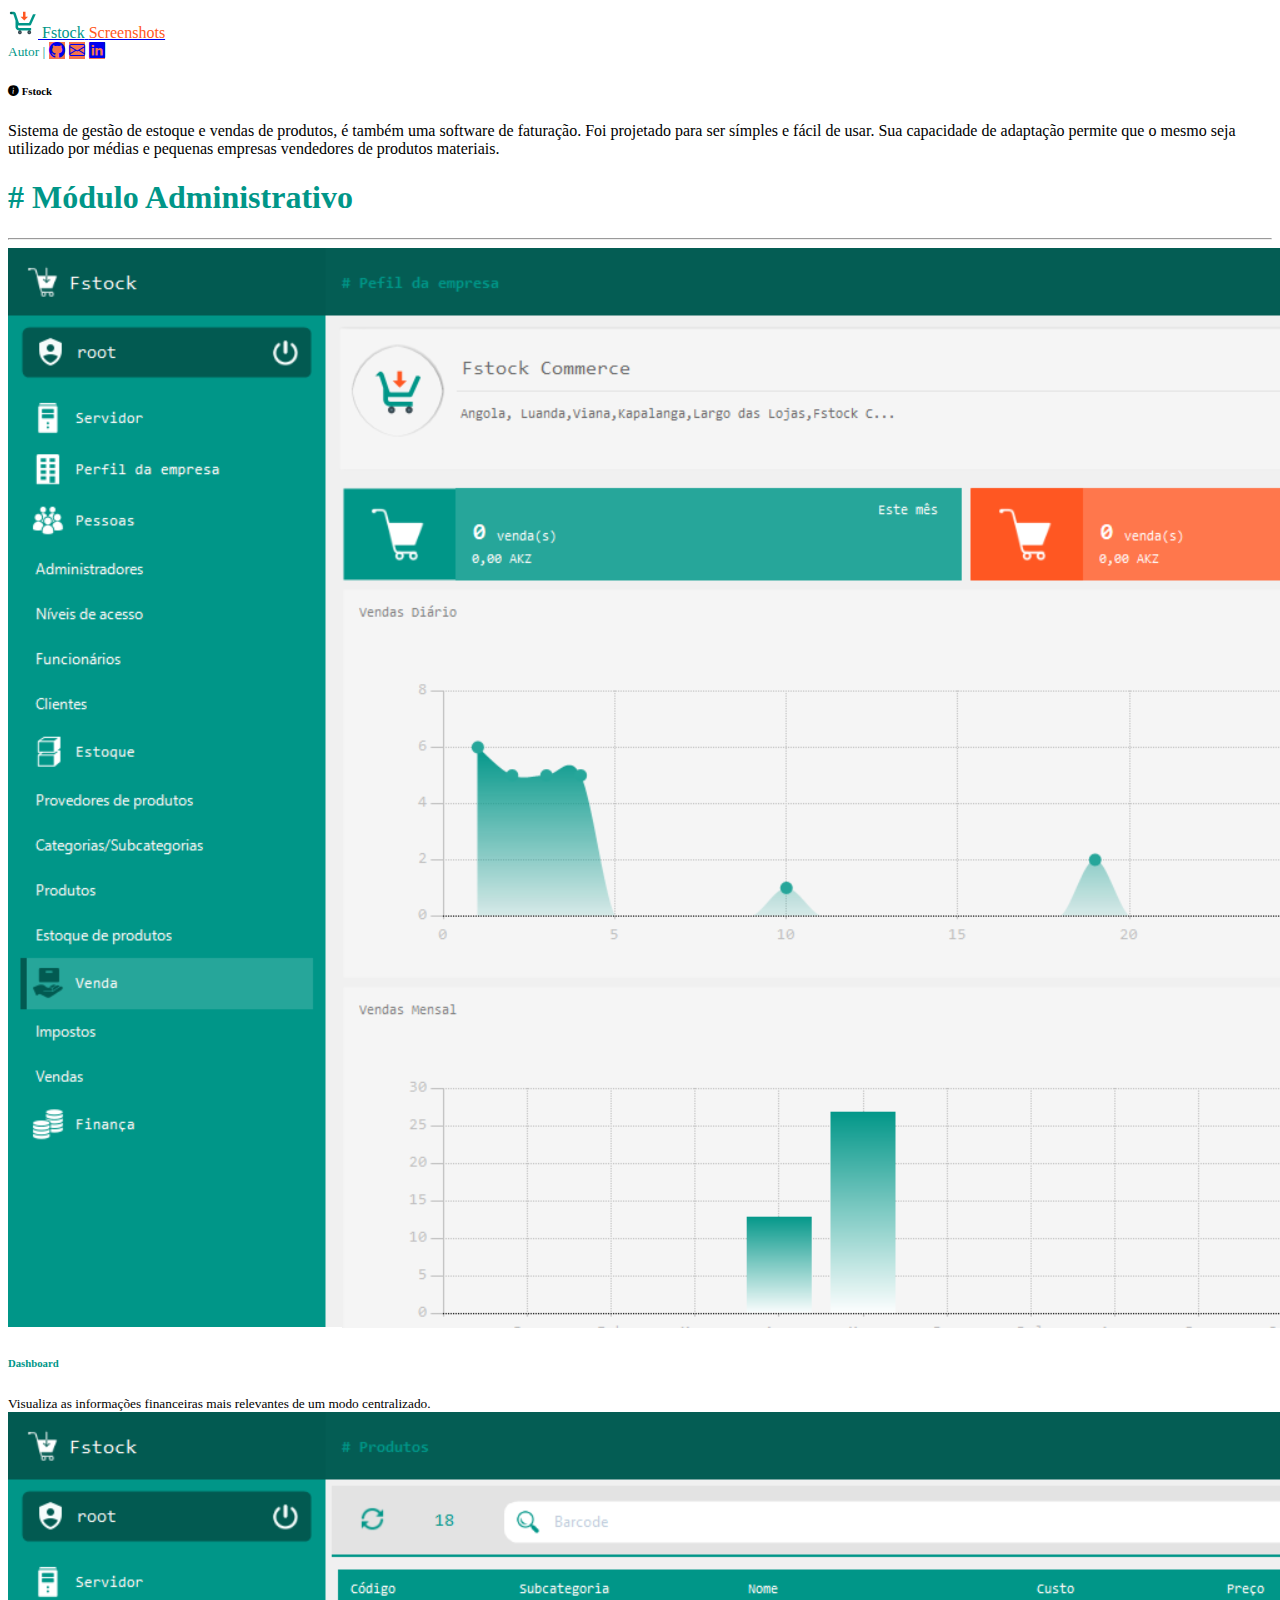
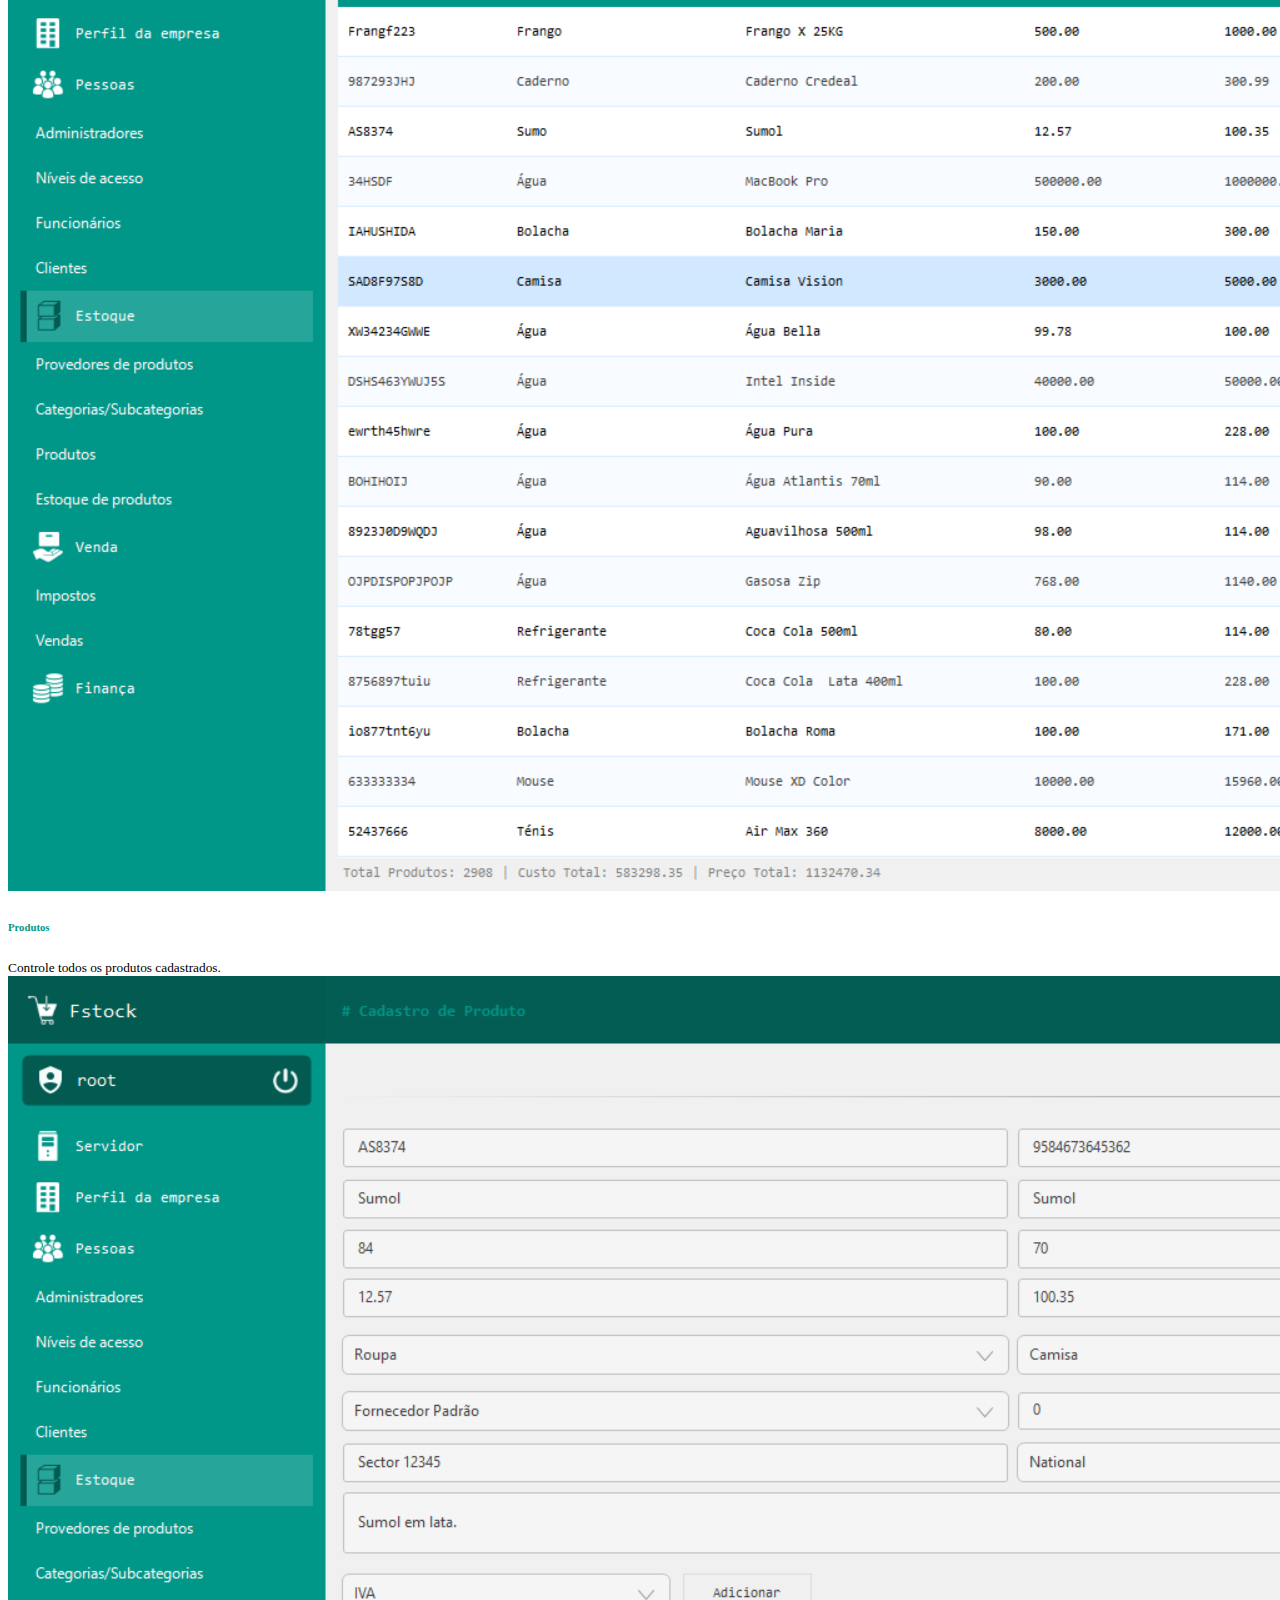
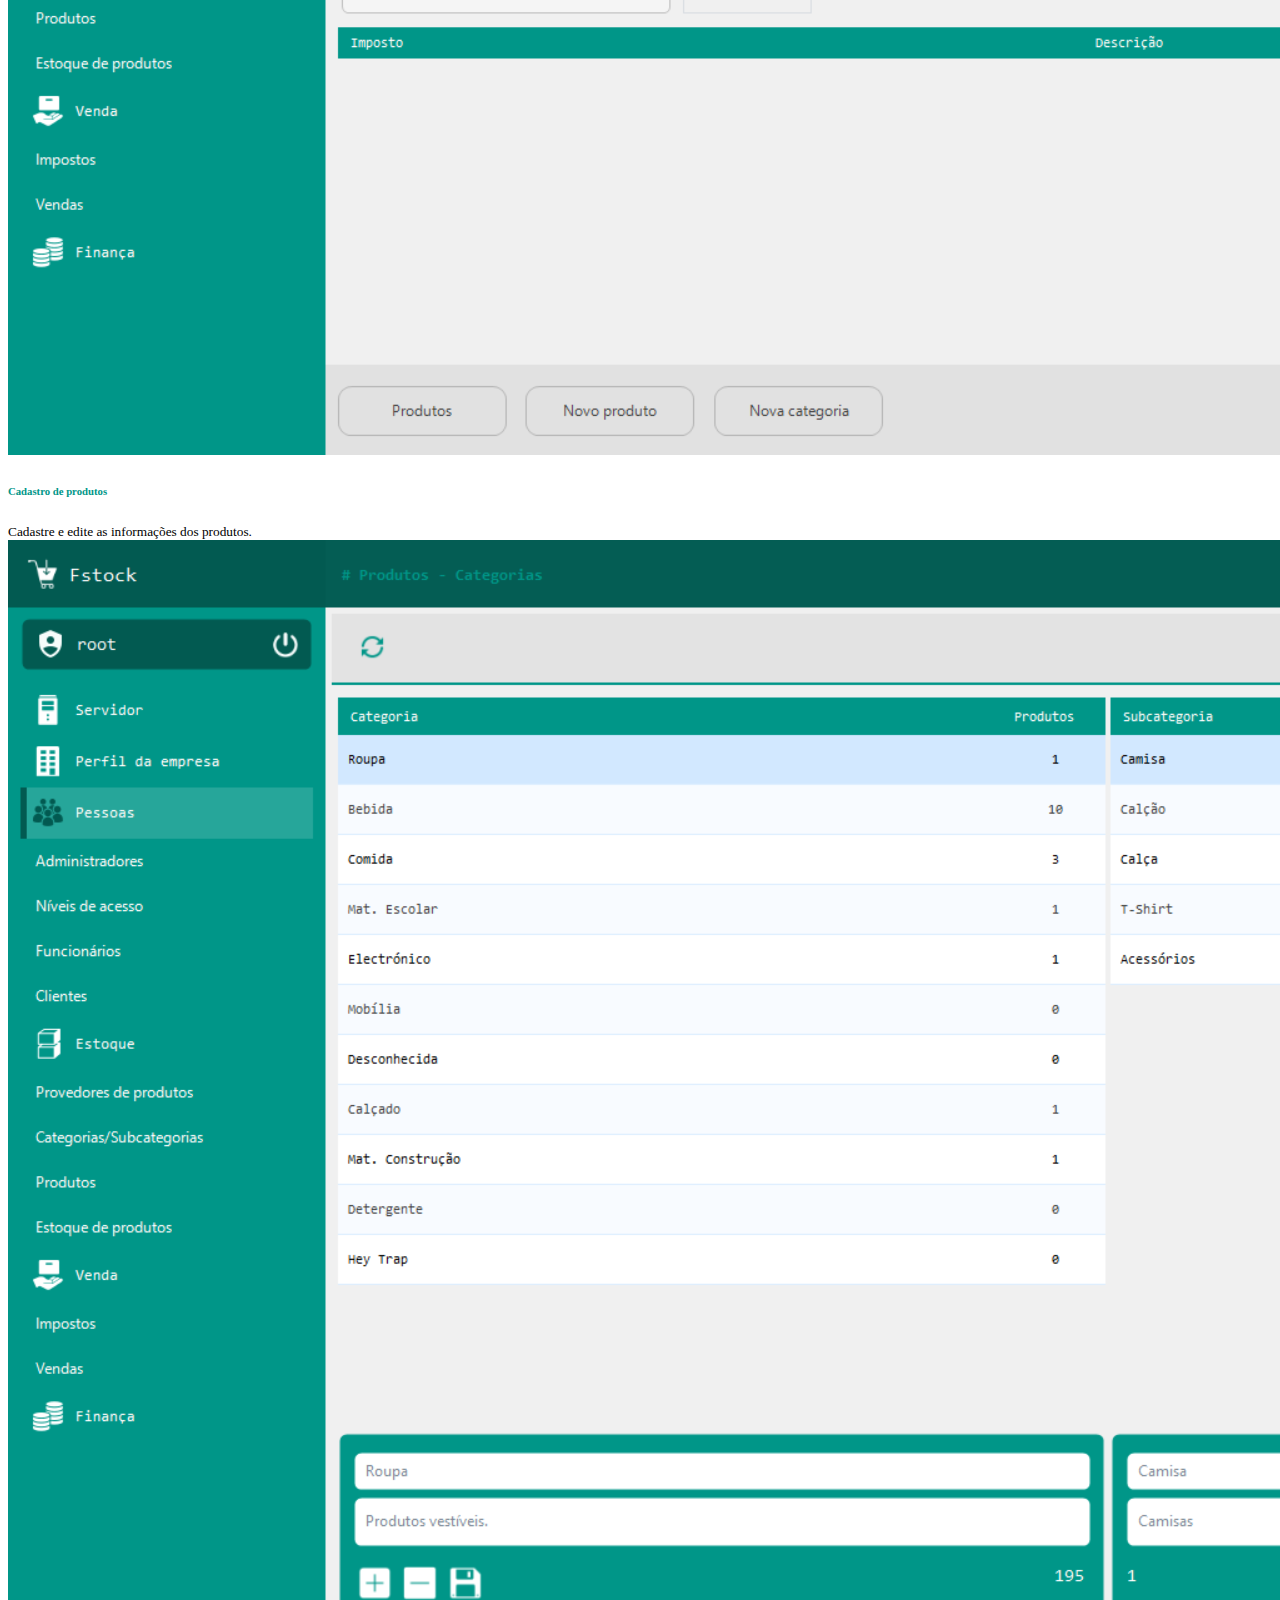
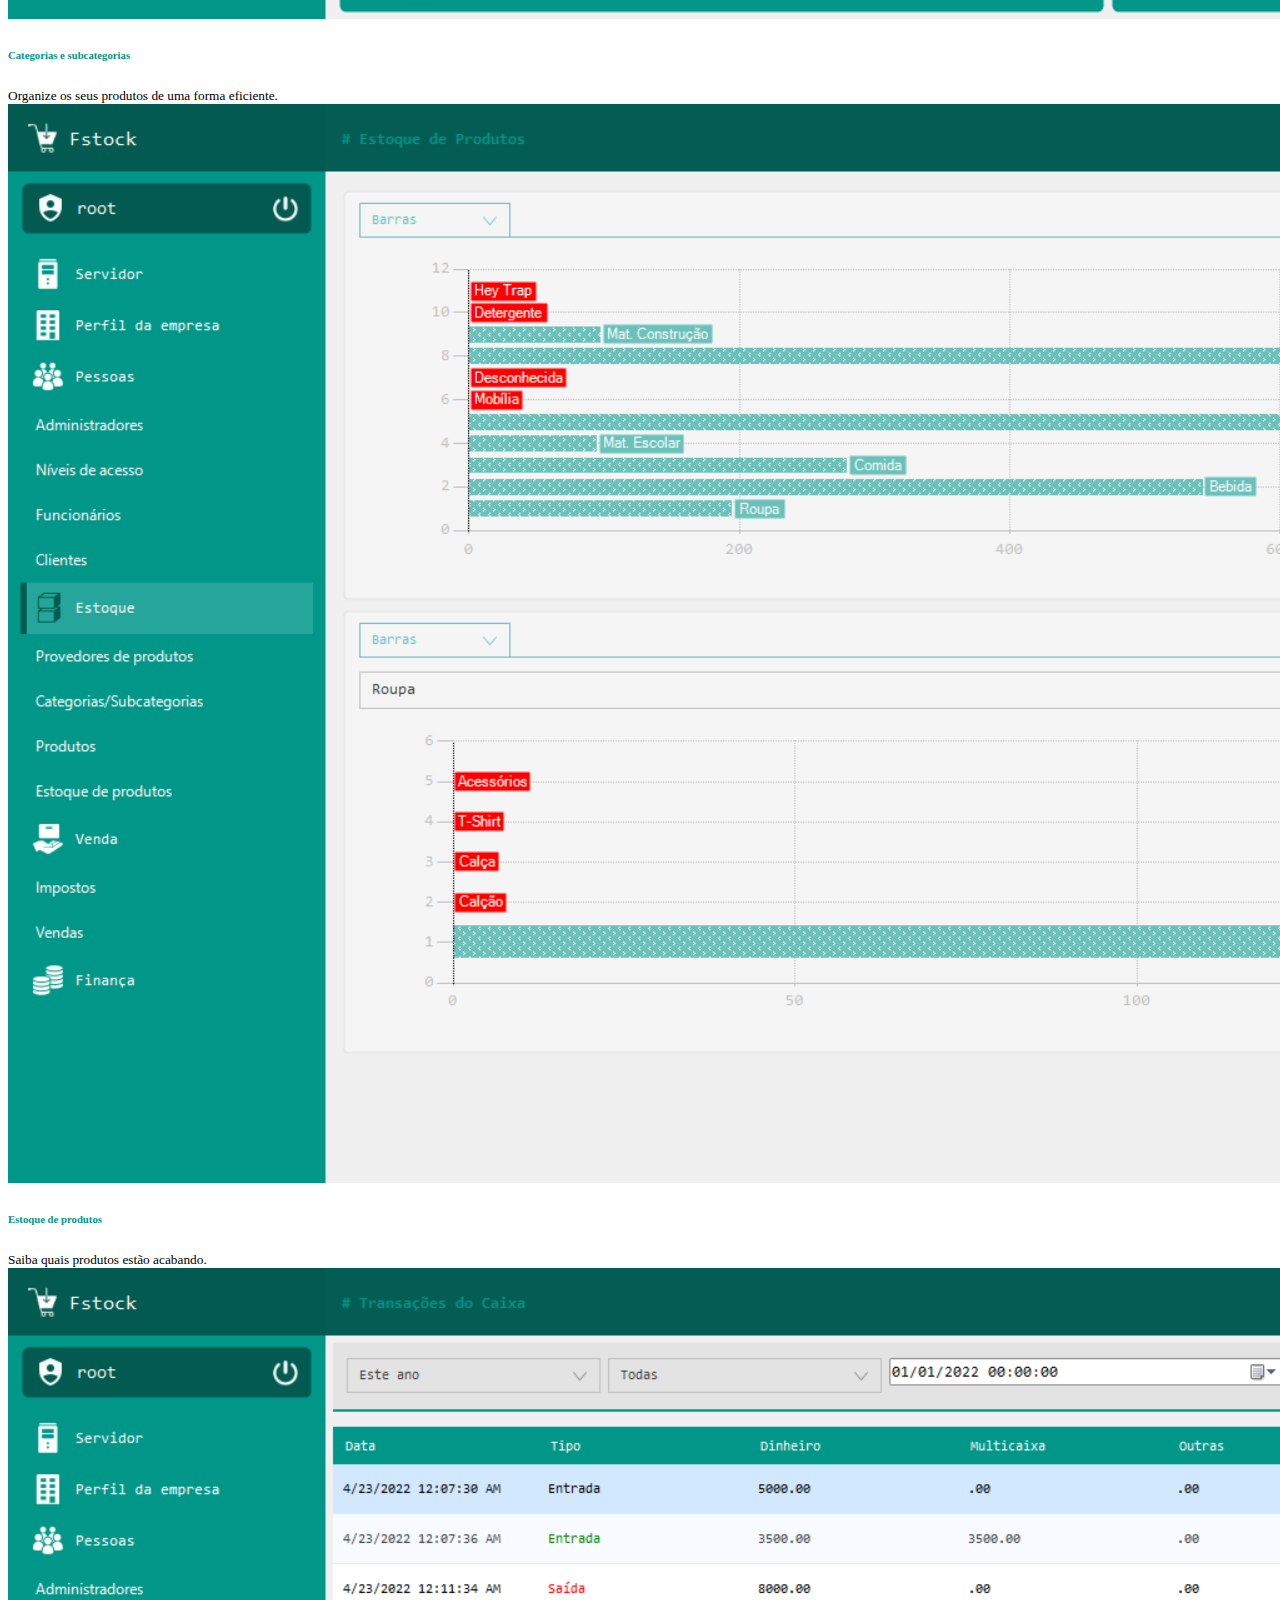
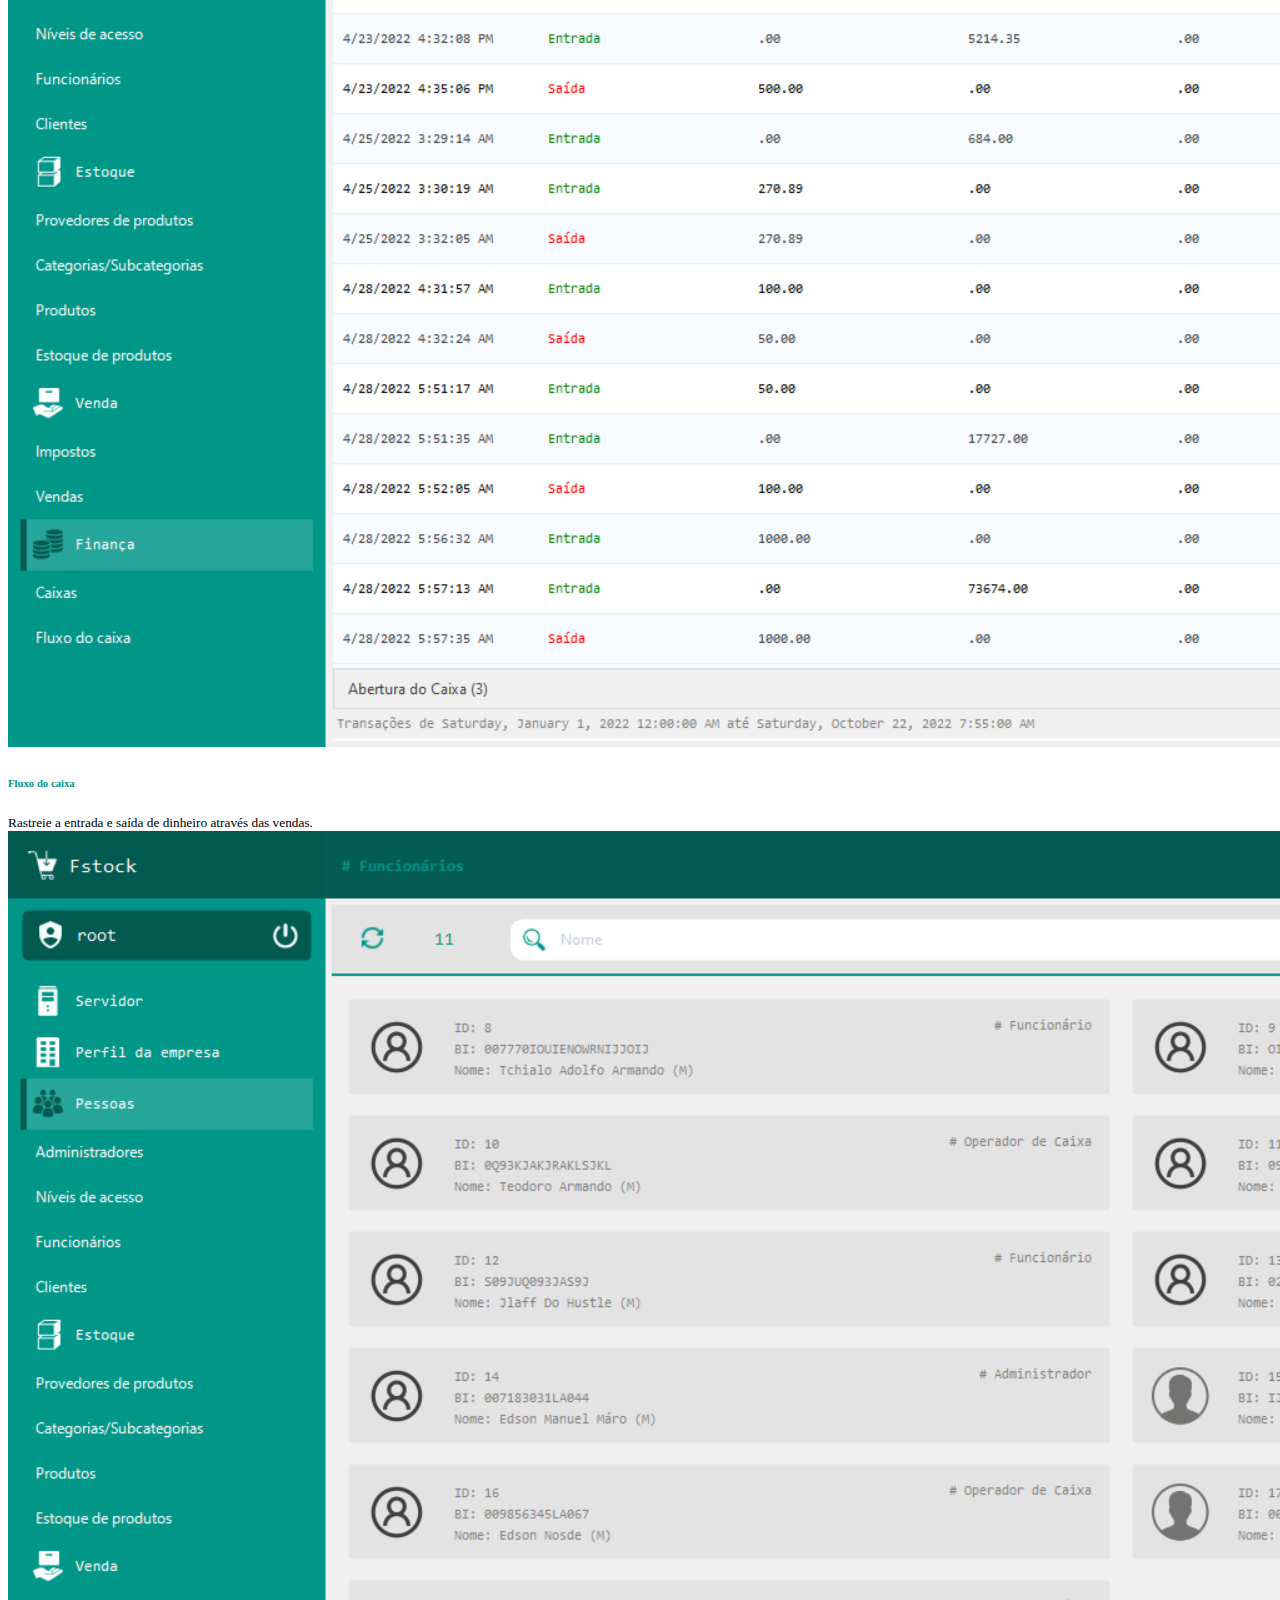
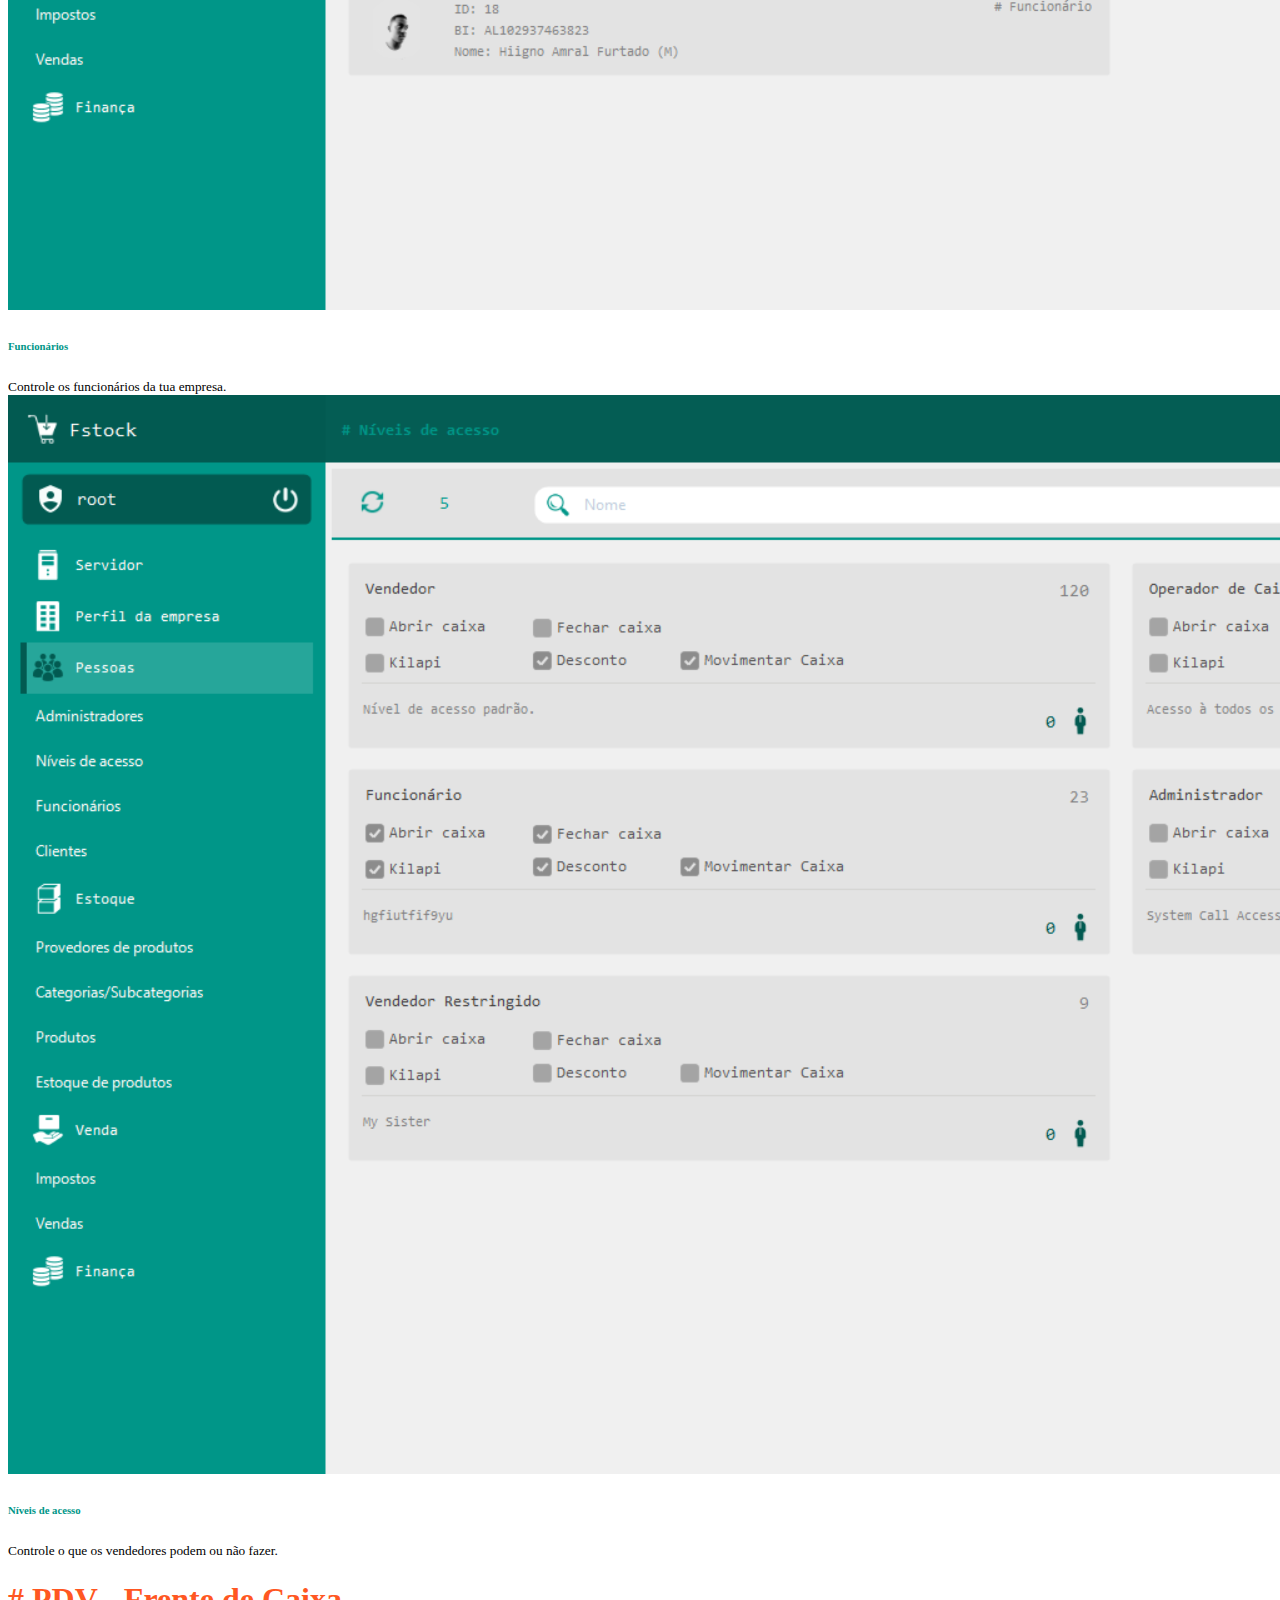
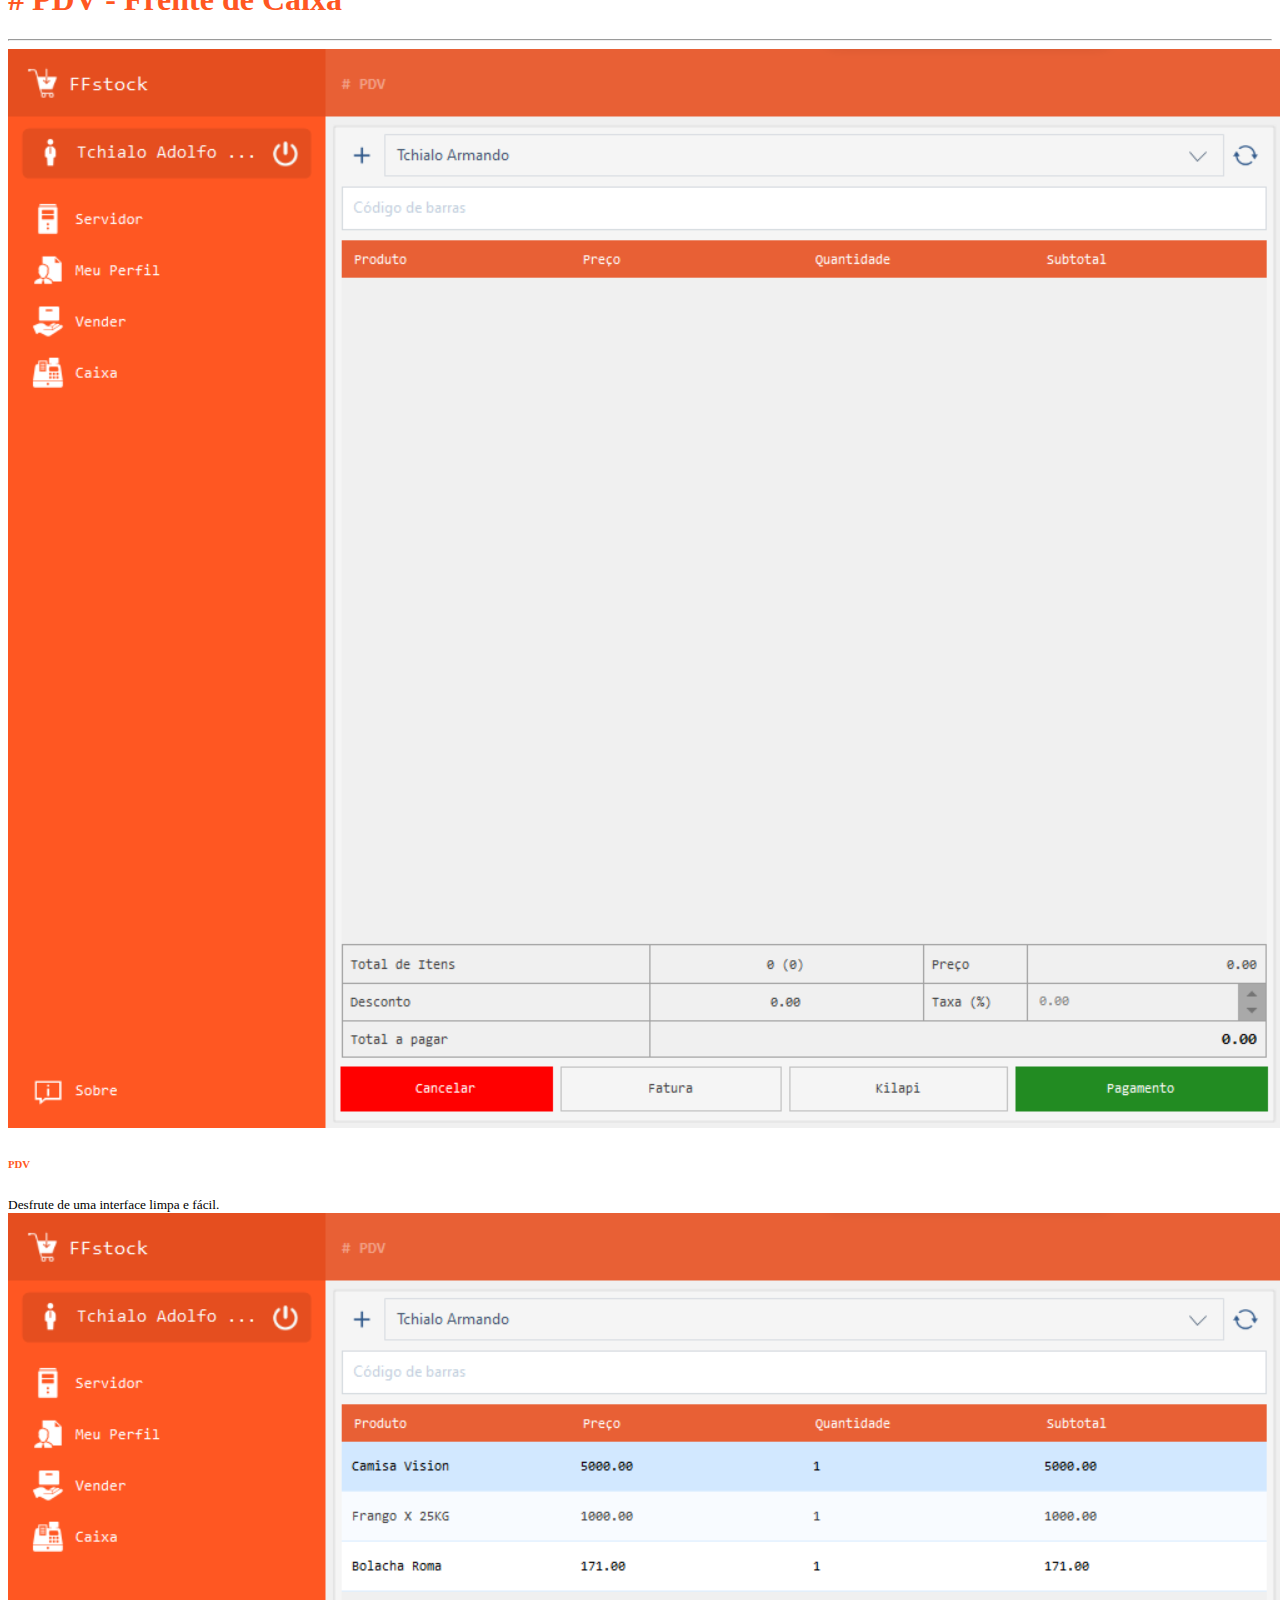
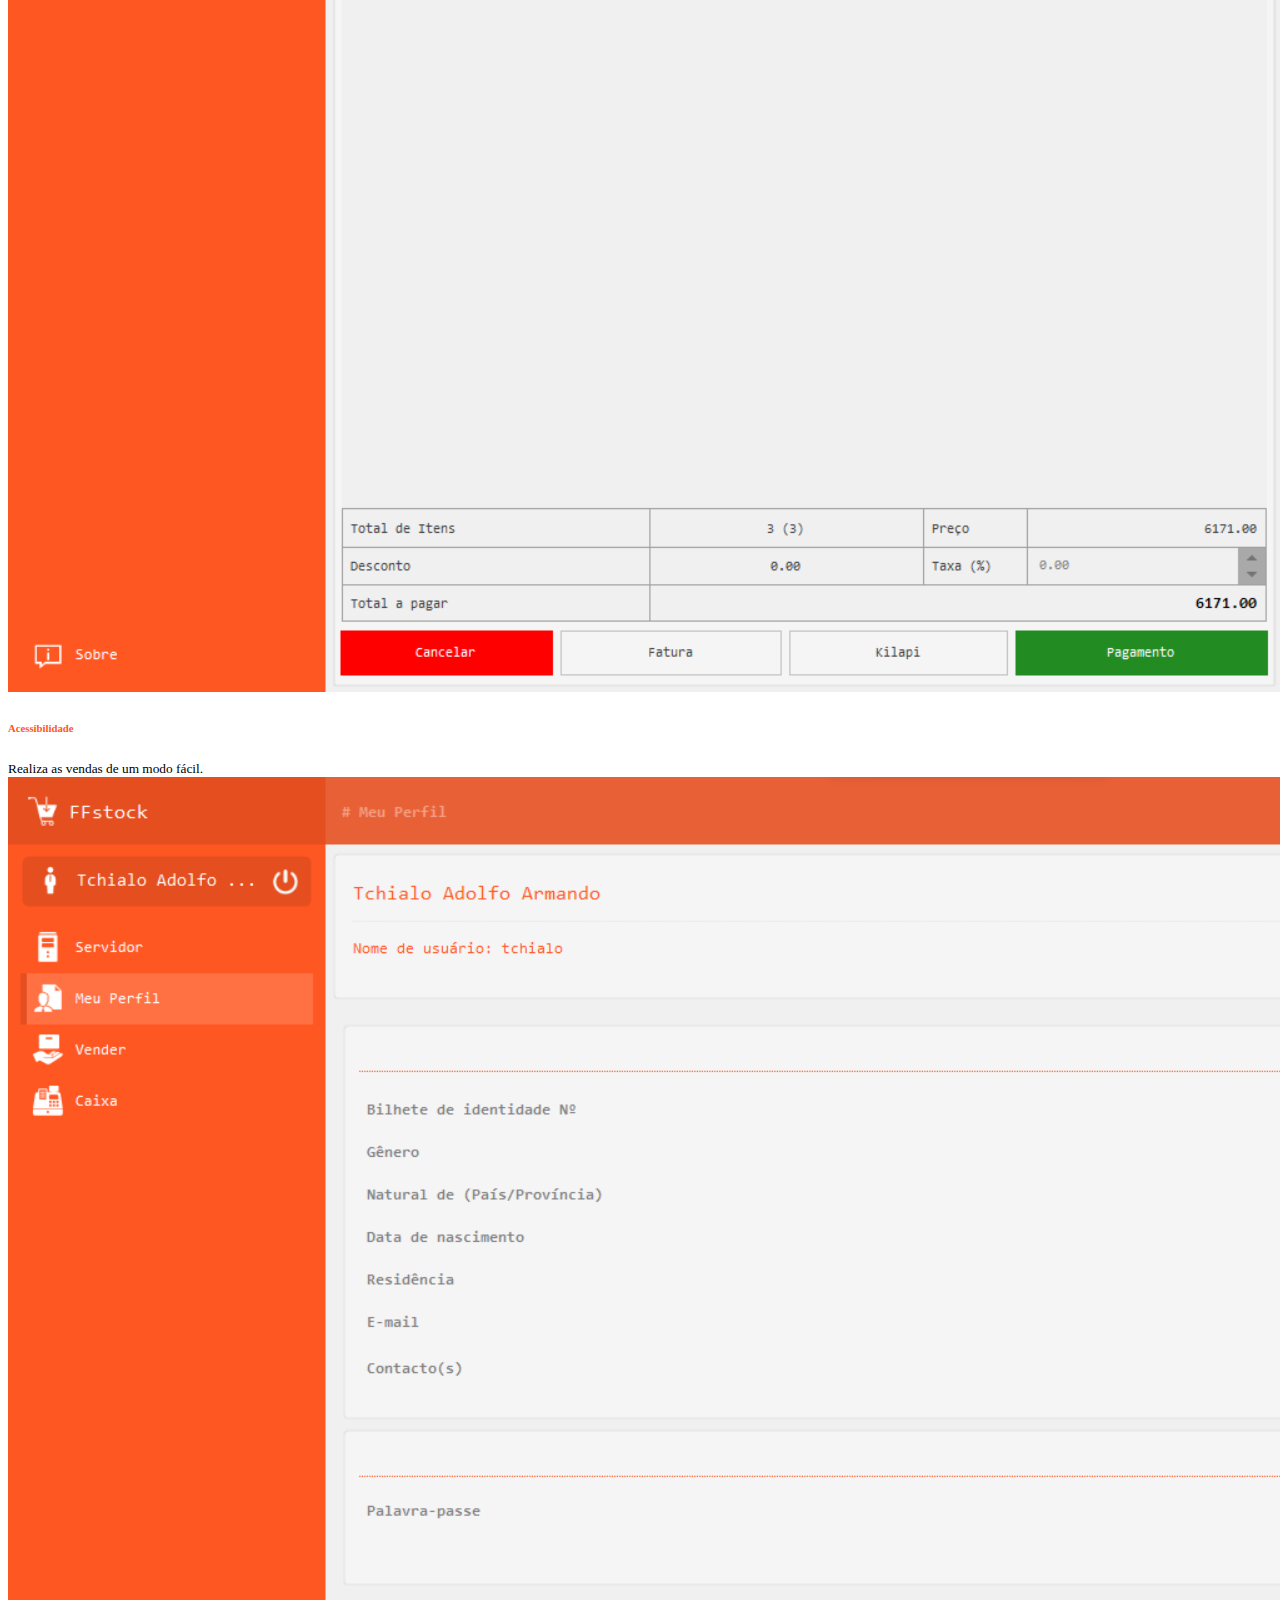
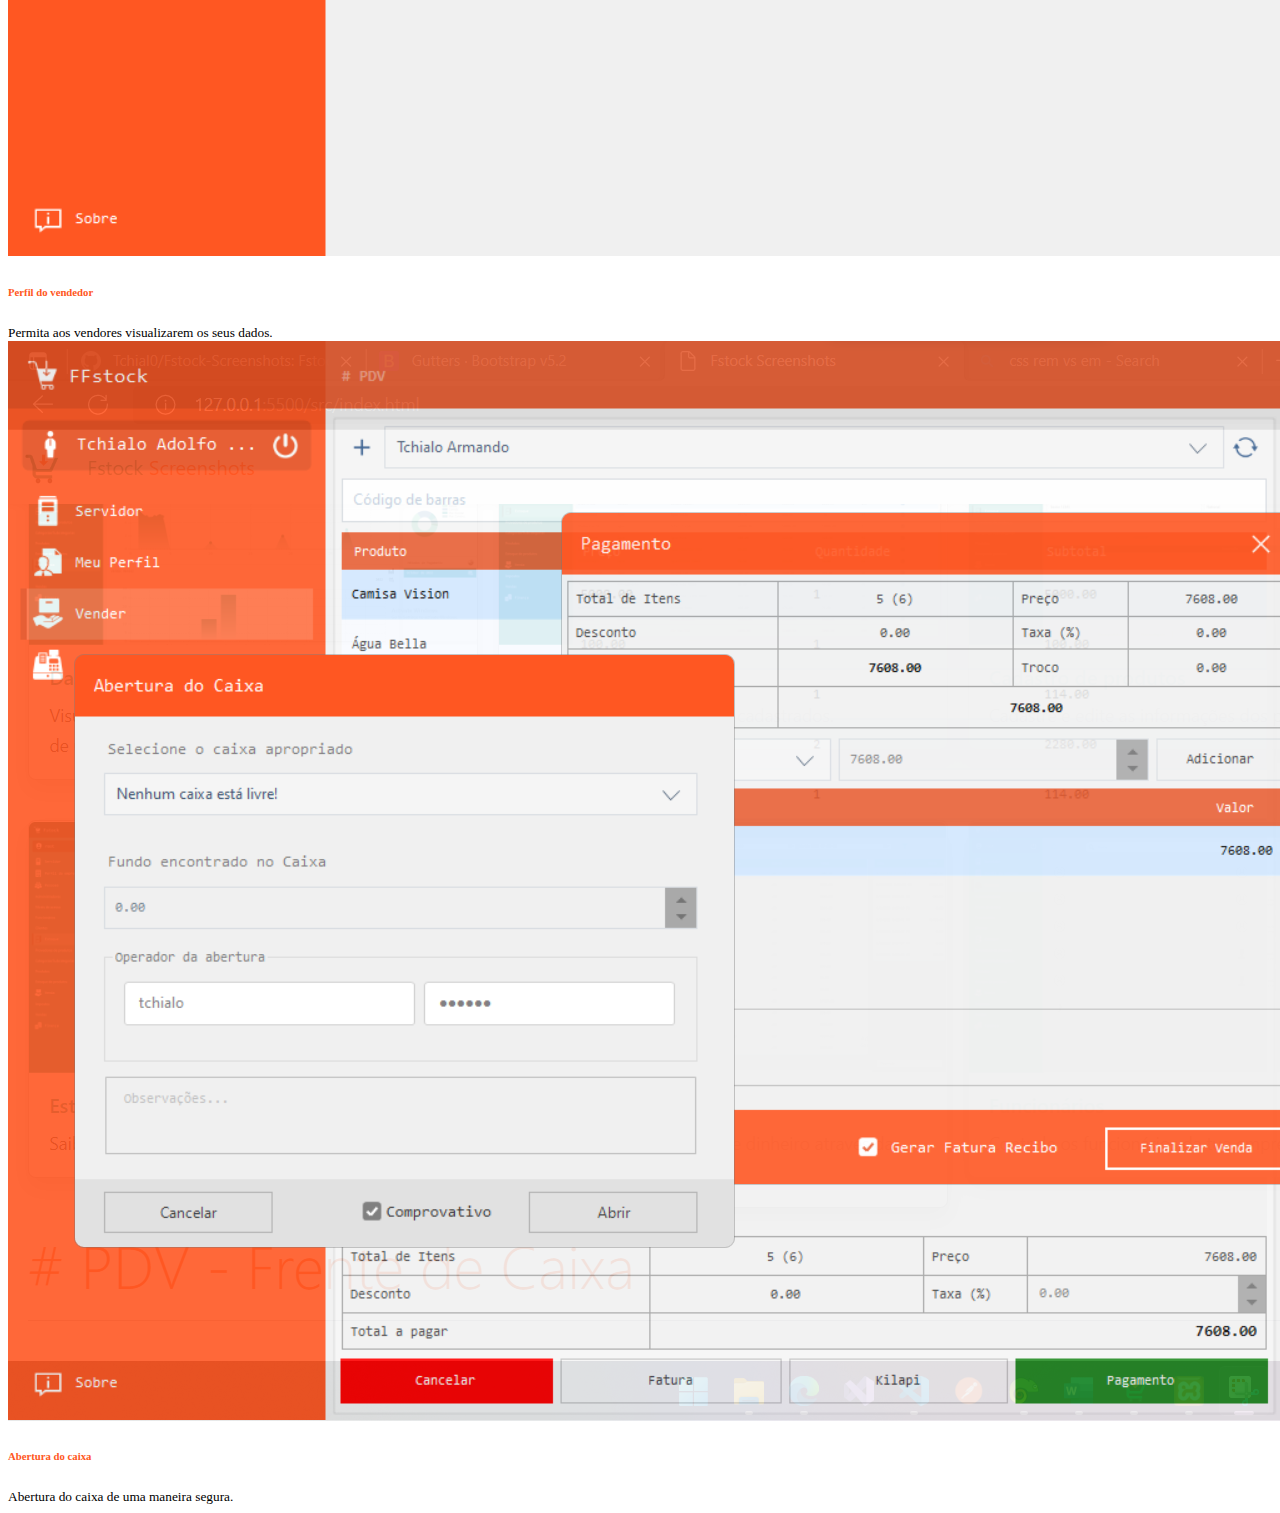
<file: docs/index.html>
<!DOCTYPE html>
<html lang="pt">

<head>
    <meta charset="UTF-8">
    <meta name="viewport" content="width=device-width, initial-scale=1.0">
    <title>Fstock Screenshots</title>
    <link href="https://cdn.jsdelivr.net/npm/bootstrap@5.2.2/dist/css/bootstrap.min.css" rel="stylesheet"
        integrity="sha384-Zenh87qX5JnK2Jl0vWa8Ck2rdkQ2Bzep5IDxbcnCeuOxjzrPF/et3URy9Bv1WTRi" crossorigin="anonymous">
    <link rel="stylesheet" href="https://cdn.jsdelivr.net/npm/bootstrap-icons@1.10.5/font/bootstrap-icons.css">
    <script src="https://cdn.jsdelivr.net/npm/bootstrap@5.2.2/dist/js/bootstrap.bundle.min.js"
        integrity="sha384-OERcA2EqjJCMA+/3y+gxIOqMEjwtxJY7qPCqsdltbNJuaOe923+mo//f6V8Qbsw3"
        crossorigin="anonymous"></script>
    <link rel="stylesheet" href="./styles.css">
</head>

<body>

    <header class="position-sticky top-0" style="z-index: 100;">
        <nav class="navbar bg-light shadow-sm">
            <div class="container-fluid">
                <a href="#" class="navbar-brand">
                    <img src="./images/logo.png" width="30px" />
                    <span class="p-3 fs-6"><span class="text-green">Fstock</span> <span
                            class="text-orange">Screenshots</span></span>
                </a>
                <div><small class="mx-2 text-green">Autor |</small> 
                    <a href="https://www.github.com/tchial0" class="btn text-white"
                        style="background-color: #f5734b;"><i class="bi-github"></i></a>
                    <a href="mailto:tchialo.crocodile@gmail.com" class="btn text-white"
                        style="background-color: #f5734b;"><i class="bi-envelope"></i></a>
                    <a href="https://www.linkedin.com/in/tchial0/" class="btn text-white"
                        style="background-color: #f5734b;"><i class="bi-linkedin"></i></a>
                </div>
            </div>
        </nav>
    </header>

    <section class="container-fluid">
        <div class="alert alert-light my-3 shadow-sm bg-light">
            <h6 class="alert-heading"><i class="bi-info-circle-fill"></i> Fstock </h6>
            Sistema de gestão de estoque e vendas de produtos, é também uma software de
            faturação. Foi projetado para ser símples e fácil de usar.
            Sua capacidade de adaptação permite que o mesmo seja utilizado por médias e pequenas empresas
            vendedores de produtos materiais.
        </div>
    </section>

    <main class="container-fluid p-3">

        <h1 class="display-6 text-green"># Módulo Administrativo</h1>
        <hr />

        <div class="row g-3 my-3">
            <div class="col-12 col-lg-3">
                <div class="card shadow scale-up">
                    <div class="position-relative">
                        <img class="card-img-top " src="./images/dashboard.png" />
                        <div class="cover">
                            <a class="btn btn-dark text-white" href="./images/dashboard.png"
                                target="_blank">Visualizar</a>
                        </div>
                    </div>
                    <div class="card-body">
                        <h6 class="card-title text-green">Dashboard</h6>
                        <small class="card-text">Visualiza as informações financeiras mais relevantes de um modo
                            centralizado.</small>
                    </div>
                </div>
            </div>

            <div class="col-12 col-lg-3">
                <div class="card shadow scale-up">
                    <div class="position-relative">
                        <img class="card-img-top " src="./images/products.png" />
                        <div class="cover">
                            <a class="btn btn-dark text-white" href="./images/dashboard.png"
                                target="_blank">Visualizar</a>
                        </div>
                    </div>
                    <div class="card-body">
                        <h6 class="card-title text-green">Produtos</h6>
                        <small class="card-text">Controle todos os produtos cadastrados.</small>
                    </div>
                </div>
            </div>

            <div class="col-12 col-lg-3">
                <div class="card shadow scale-up">
                    <div class="position-relative">
                        <img class="card-img-top " src="./images/product_edition.png" />
                        <div class="cover">
                            <a class="btn btn-dark text-white" href="./images/product_edition.png"
                                target="_blank">Visualizar</a>
                        </div>
                    </div>
                    <div class="card-body">
                        <h6 class="card-title text-green">Cadastro de produtos</h6>
                        <small class="card-text">Cadastre e edite as informações dos produtos.</small>
                    </div>
                </div>
            </div>

            <div class="col-12 col-lg-3">
                <div class="card shadow scale-up">
                    <div class="position-relative">
                        <img class="card-img-top " src="./images/categories.png" />
                        <div class="cover">
                            <a class="btn btn-dark text-white" href="./images/categories.png"
                                target="_blank">Visualizar</a>
                        </div>
                    </div>
                    <div class="card-body">
                        <h6 class="card-title text-green">Categorias e subcategorias</h6>
                        <small class="card-text">Organize os seus produtos de uma forma eficiente.</small>
                    </div>
                </div>
            </div>
        </div>

        <div class="row g-3 my-3">
            <div class="col-12 col-lg-3">
                <div class="card shadow scale-up">
                    <div class="position-relative">
                        <img class="card-img-top " src="./images/products_stock.png" />
                        <div class="cover">
                            <a class="btn btn-dark text-white" href="./images/products_stock.png"
                                target="_blank">Visualizar</a>
                        </div>
                    </div>
                    <div class="card-body">
                        <h6 class="card-title text-green">Estoque de produtos</h6>
                        <small class="card-text">Saiba quais produtos estão acabando.</small>
                    </div>
                </div>
            </div>

            <div class="col-12 col-lg-3">
                <div class="card shadow scale-up">
                    <div class="position-relative">
                        <img class="card-img-top " src="./images/cash_flow.png" />
                        <div class="cover">
                            <a class="btn btn-dark text-white" href="./images/cash_flow.png"
                                target="_blank">Visualizar</a>
                        </div>
                    </div>
                    <div class="card-body">
                        <h6 class="card-title text-green">Fluxo do caixa</h6>
                        <small class="card-text">Rastreie a entrada e saída de dinheiro através das vendas.</small>
                    </div>
                </div>
            </div>

            <div class="col-12 col-lg-3">
                <div class="card shadow scale-up">
                    <div class="position-relative">
                        <img class="card-img-top " src="./images/employees.png" />
                        <div class="cover">
                            <a class="btn btn-dark text-white" href="./images/employees.png"
                                target="_blank">Visualizar</a>
                        </div>
                    </div>
                    <div class="card-body">
                        <h6 class="card-title text-green">Funcionários</h6>
                        <small class="card-text">Controle os funcionários da tua empresa.</small>
                    </div>
                </div>
            </div>

            <div class="col-12 col-lg-3">
                <div class="card shadow scale-up">
                    <div class="position-relative">
                        <img class="card-img-top " src="./images/access_levels.png" />
                        <div class="cover">
                            <a class="btn btn-dark text-white" href="./images/access_levels.png"
                                target="_blank">Visualizar</a>
                        </div>
                    </div>
                    <div class="card-body">
                        <h6 class="card-title text-green">Níveis de acesso</h6>
                        <small class="card-text">Controle o que os vendedores podem ou não fazer.</small>
                    </div>
                </div>
            </div>
        </div>

        <h1 class="display-6 text-orange"># PDV - Frente de Caixa</h1>
        <hr />

        <div class="row g-3 my-3">
            <div class="col-12 col-lg-3">
                <div class="card shadow scale-up">
                    <div class="position-relative">
                        <img class="card-img-top " src="./images/pdv.png" />
                        <div class="cover">
                            <a class="btn btn-dark text-white" href="./images/pdv.png" target="_blank">Visualizar</a>
                        </div>
                    </div>
                    <div class="card-body">
                        <h6 class="card-title text-orange">PDV</h6>
                        <small class="card-text">Desfrute de uma interface limpa e fácil.</small>
                    </div>
                </div>
            </div>

            <div class="col-12 col-lg-3">
                <div class="card shadow scale-up">
                    <div class="position-relative">
                        <img class="card-img-top " src="./images/pdv2.png" />
                        <div class="cover">
                            <a class="btn btn-dark text-white" href="./images/pdv2.png" target="_blank">Visualizar</a>
                        </div>
                    </div>
                    <div class="card-body">
                        <h6 class="card-title text-orange">Acessibilidade</h6>
                        <small class="card-text">Realiza as vendas de um modo fácil.</small>
                    </div>
                </div>
            </div>

            <div class="col-12 col-lg-3">
                <div class="card shadow scale-up">
                    <div class="position-relative">
                        <img class="card-img-top " src="./images/profile.png" />
                        <div class="cover">
                            <a class="btn btn-dark text-white" href="./images/profile.png"
                                target="_blank">Visualizar</a>
                        </div>
                    </div>
                    <div class="card-body">
                        <h6 class="card-title text-orange">Perfil do vendedor</h6>
                        <small class="card-text">Permita aos vendores visualizarem os seus dados.</small>
                    </div>
                </div>
            </div>

            <div class="col-12 col-lg-3">
                <div class="card shadow scale-up">
                    <div class="position-relative">
                        <img class="card-img-top " src="./images/open_box.png" />
                        <div class="cover">
                            <a class="btn btn-dark text-white" href="./images/open_box.png"
                                target="_blank">Visualizar</a>
                        </div>
                    </div>
                    <div class="card-body">
                        <h6 class="card-title text-orange">Abertura do caixa</h6>
                        <small class="card-text">Abertura do caixa de uma maneira segura.</small>
                    </div>
                </div>
            </div>
        </div>

    </main>
</body>

</html>
</file>
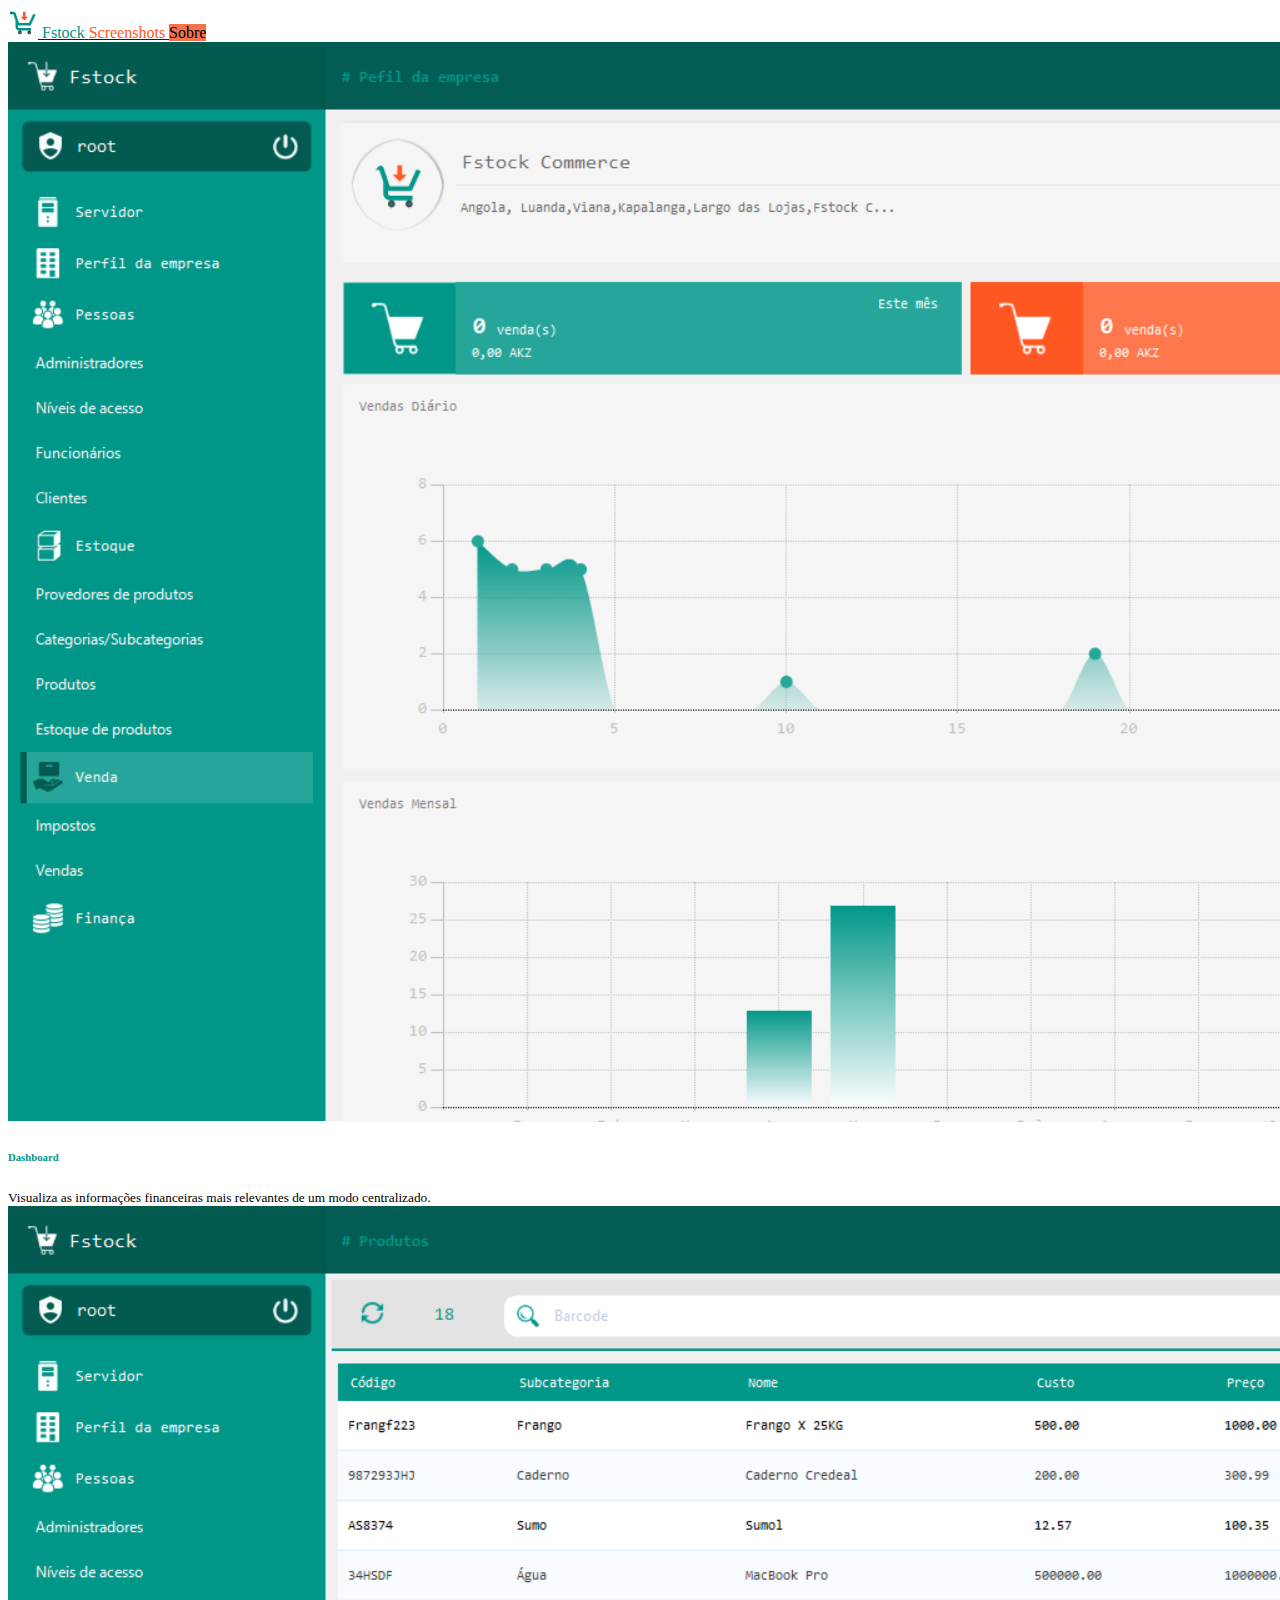
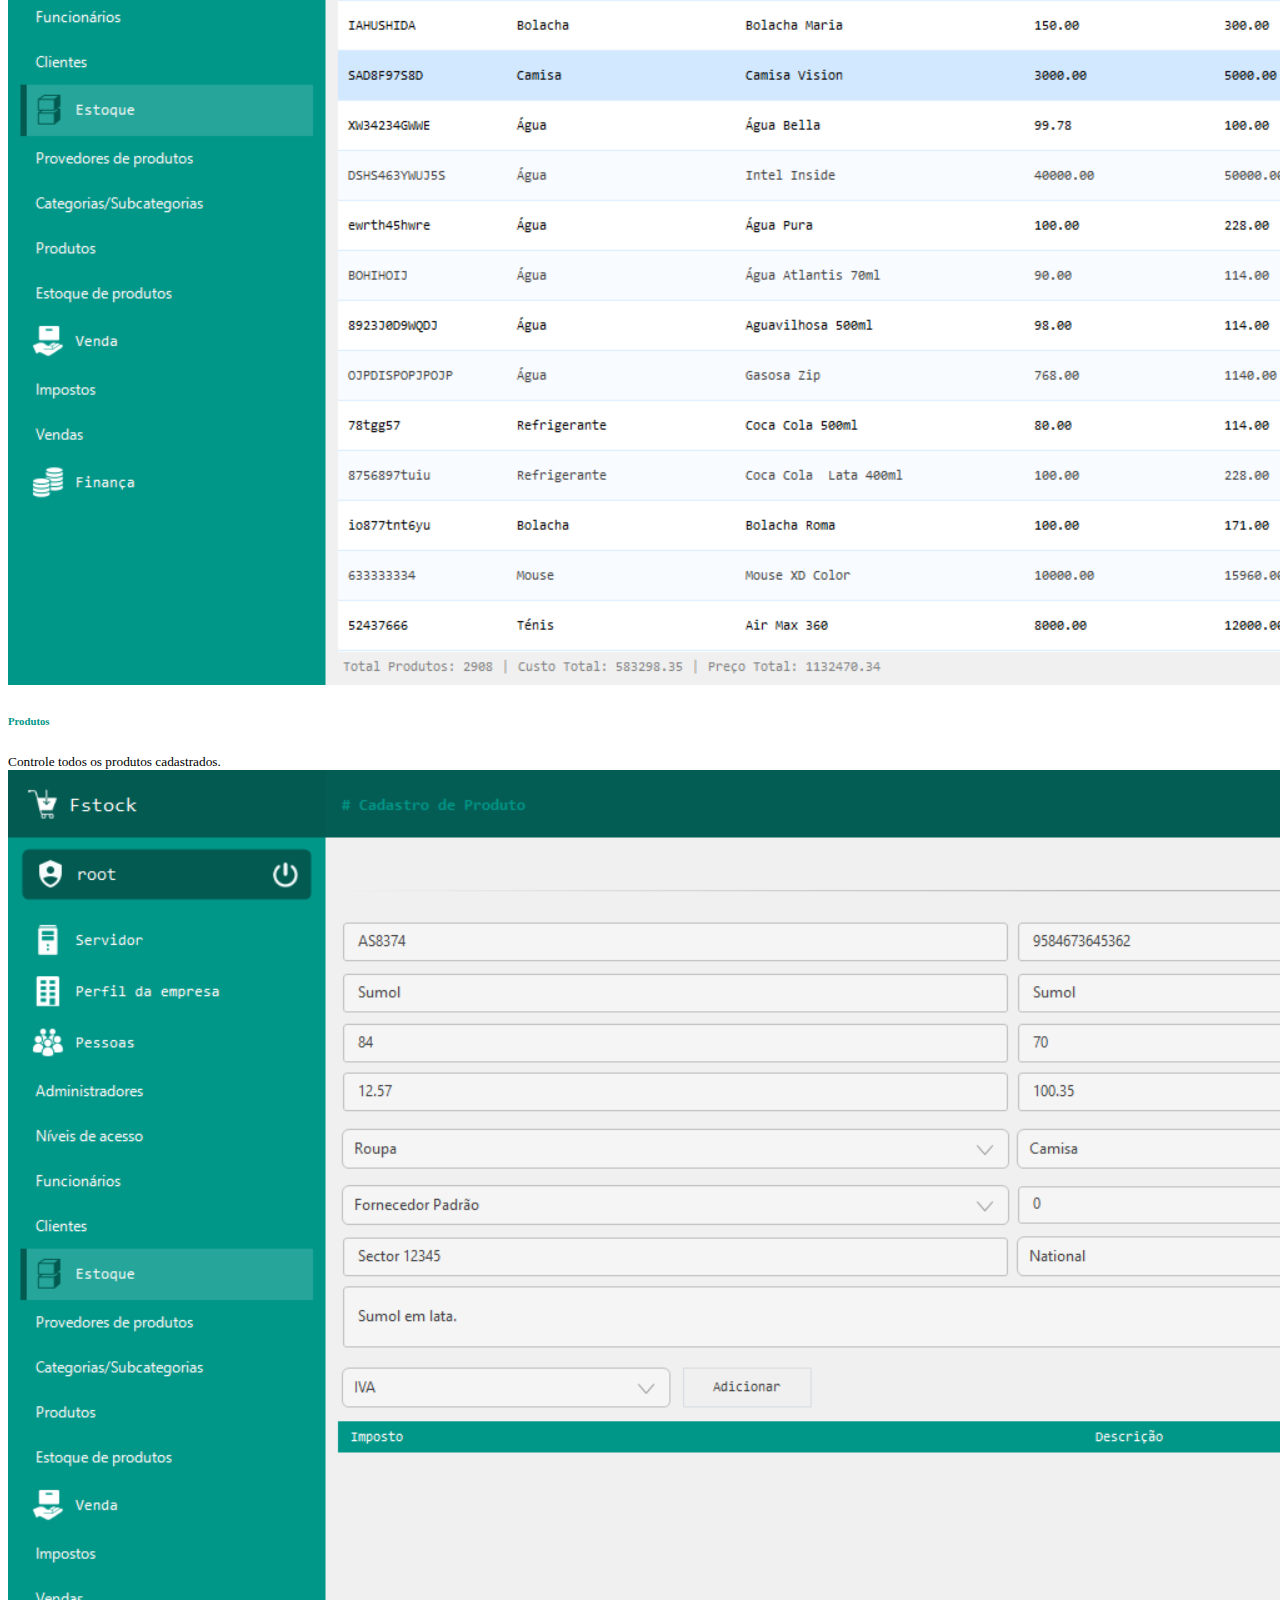
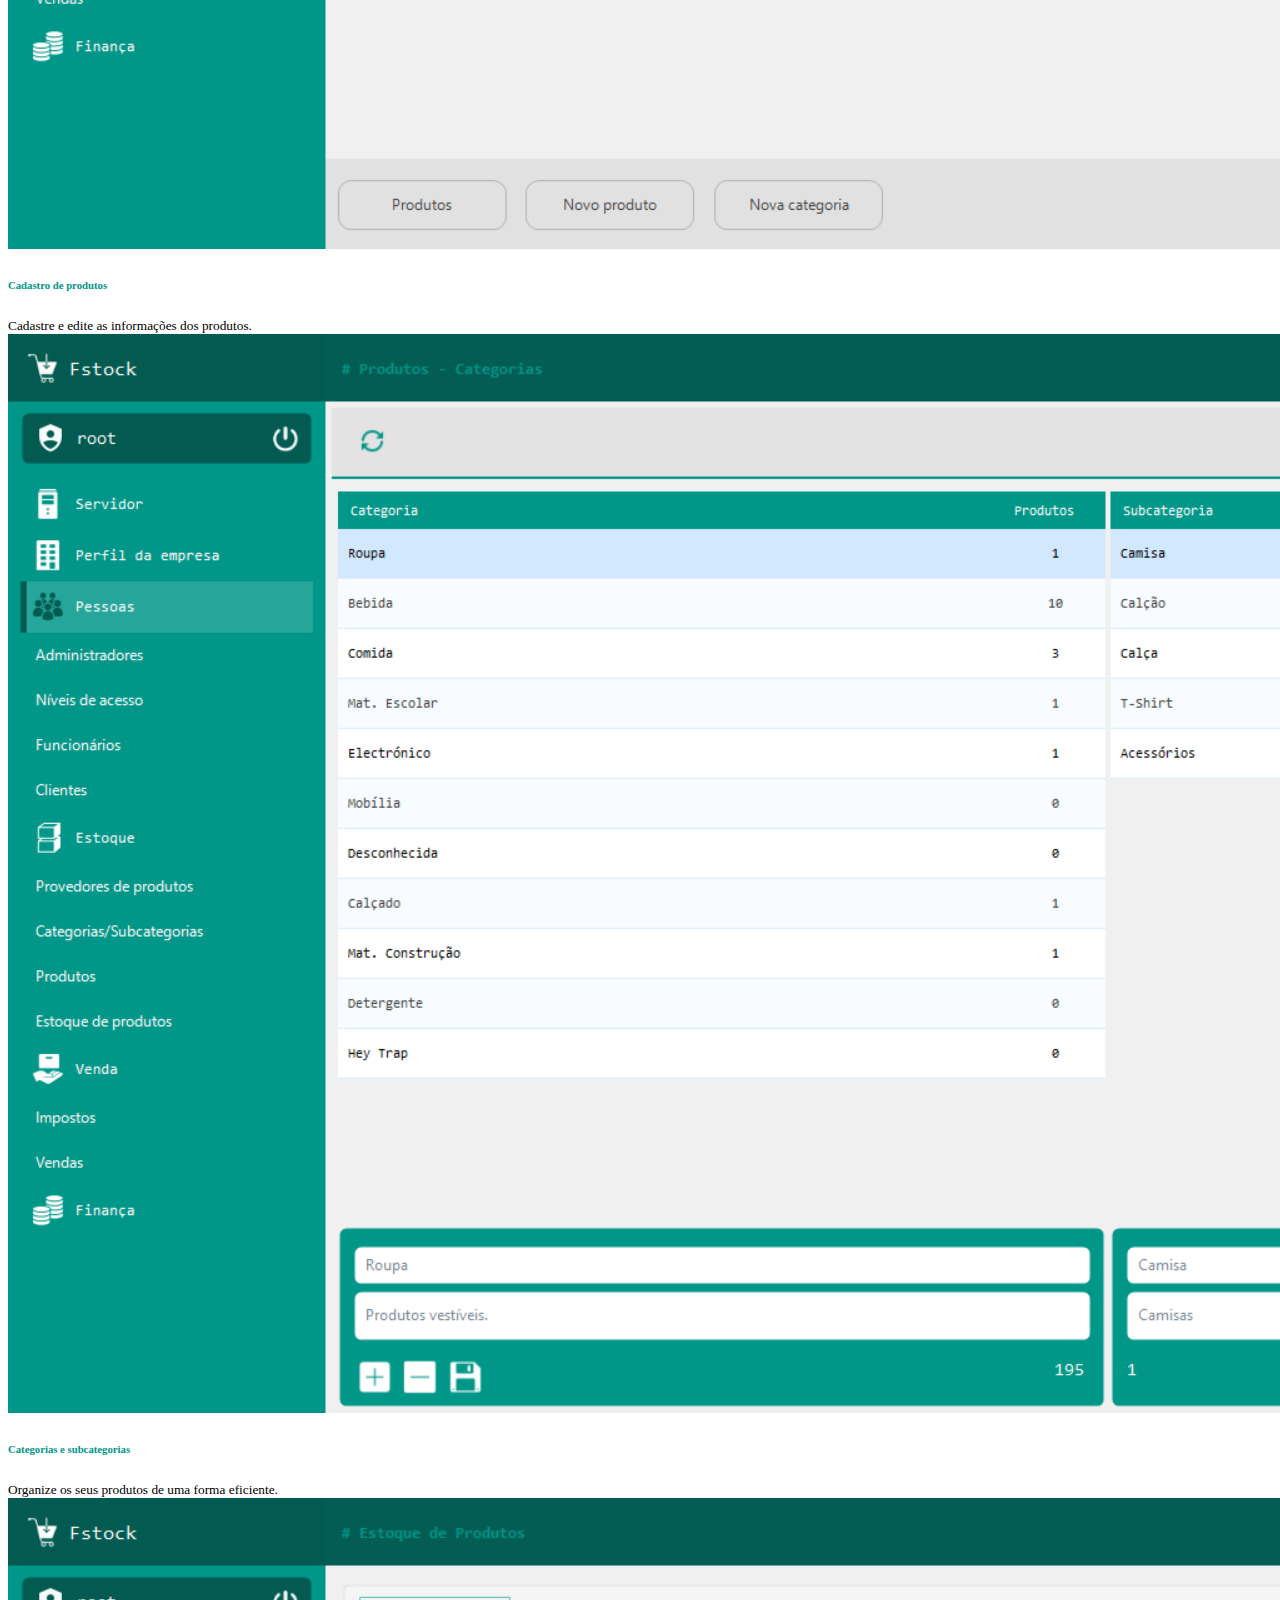
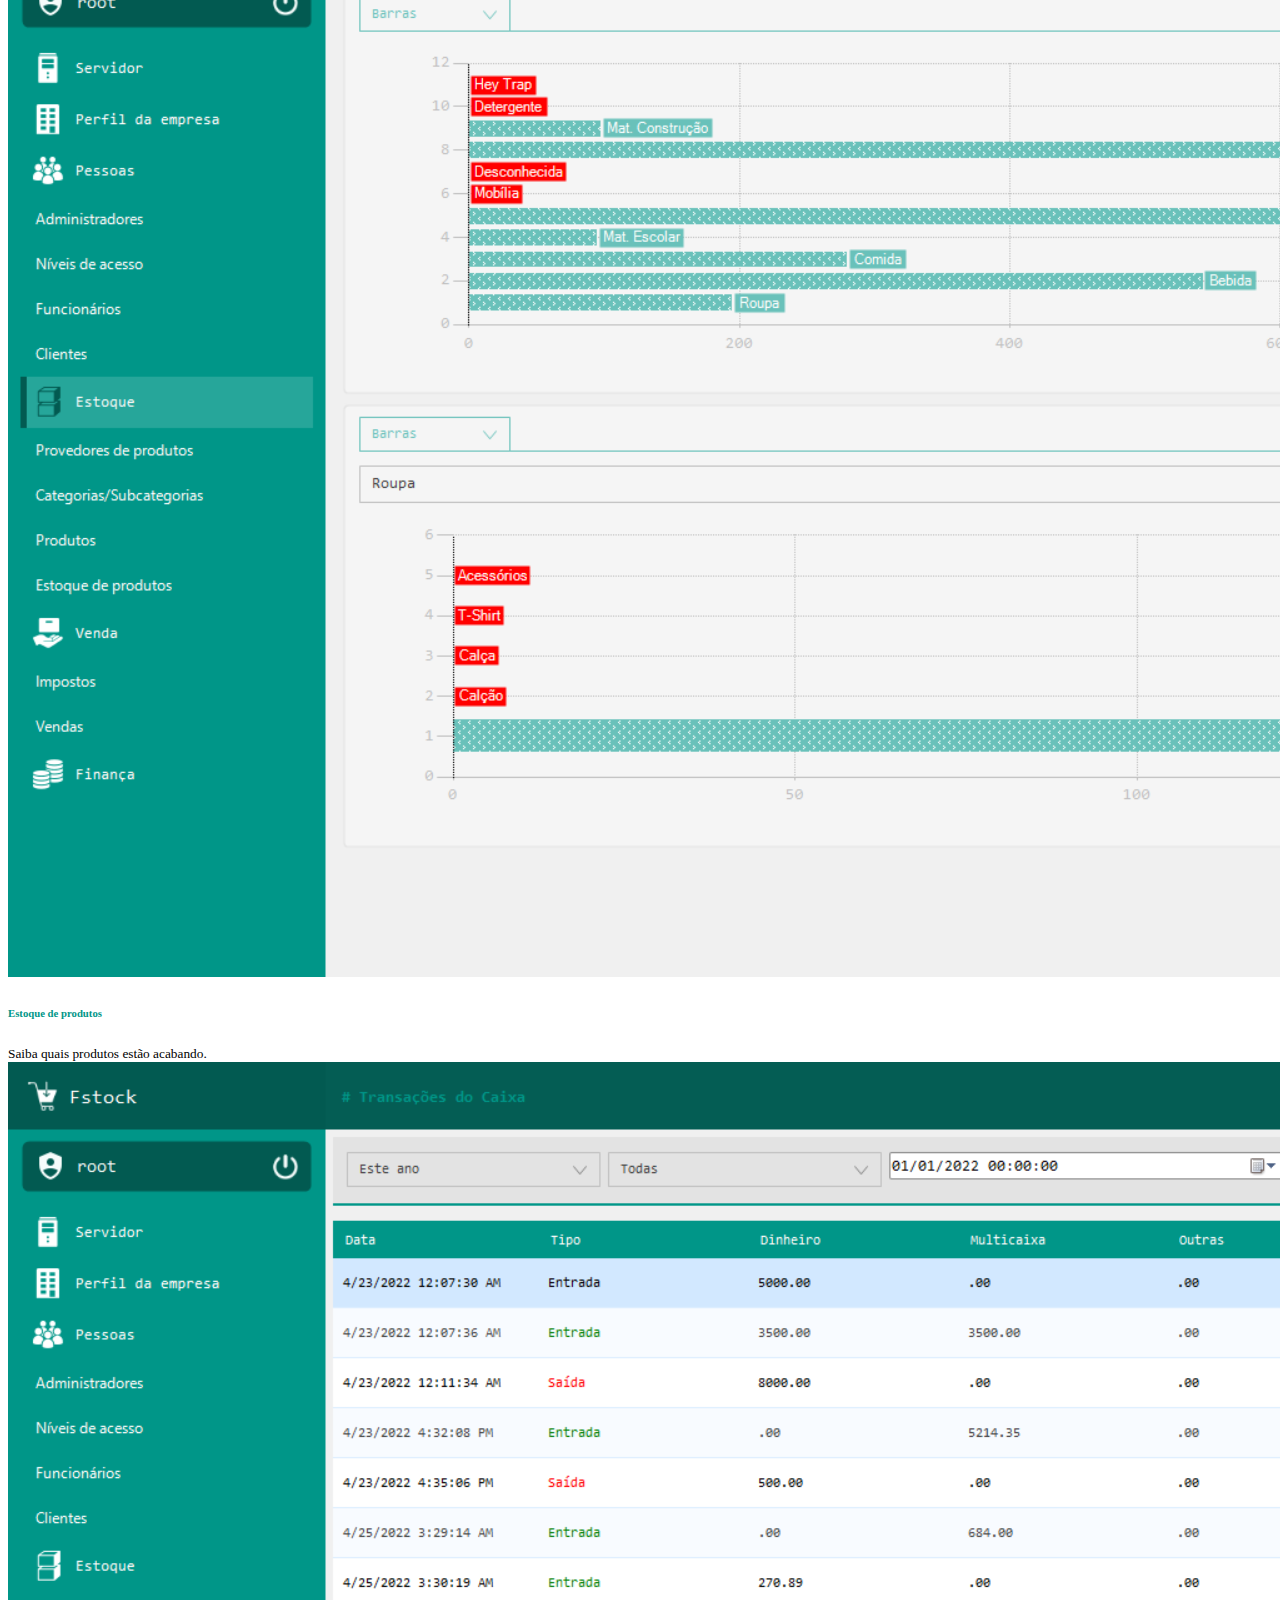
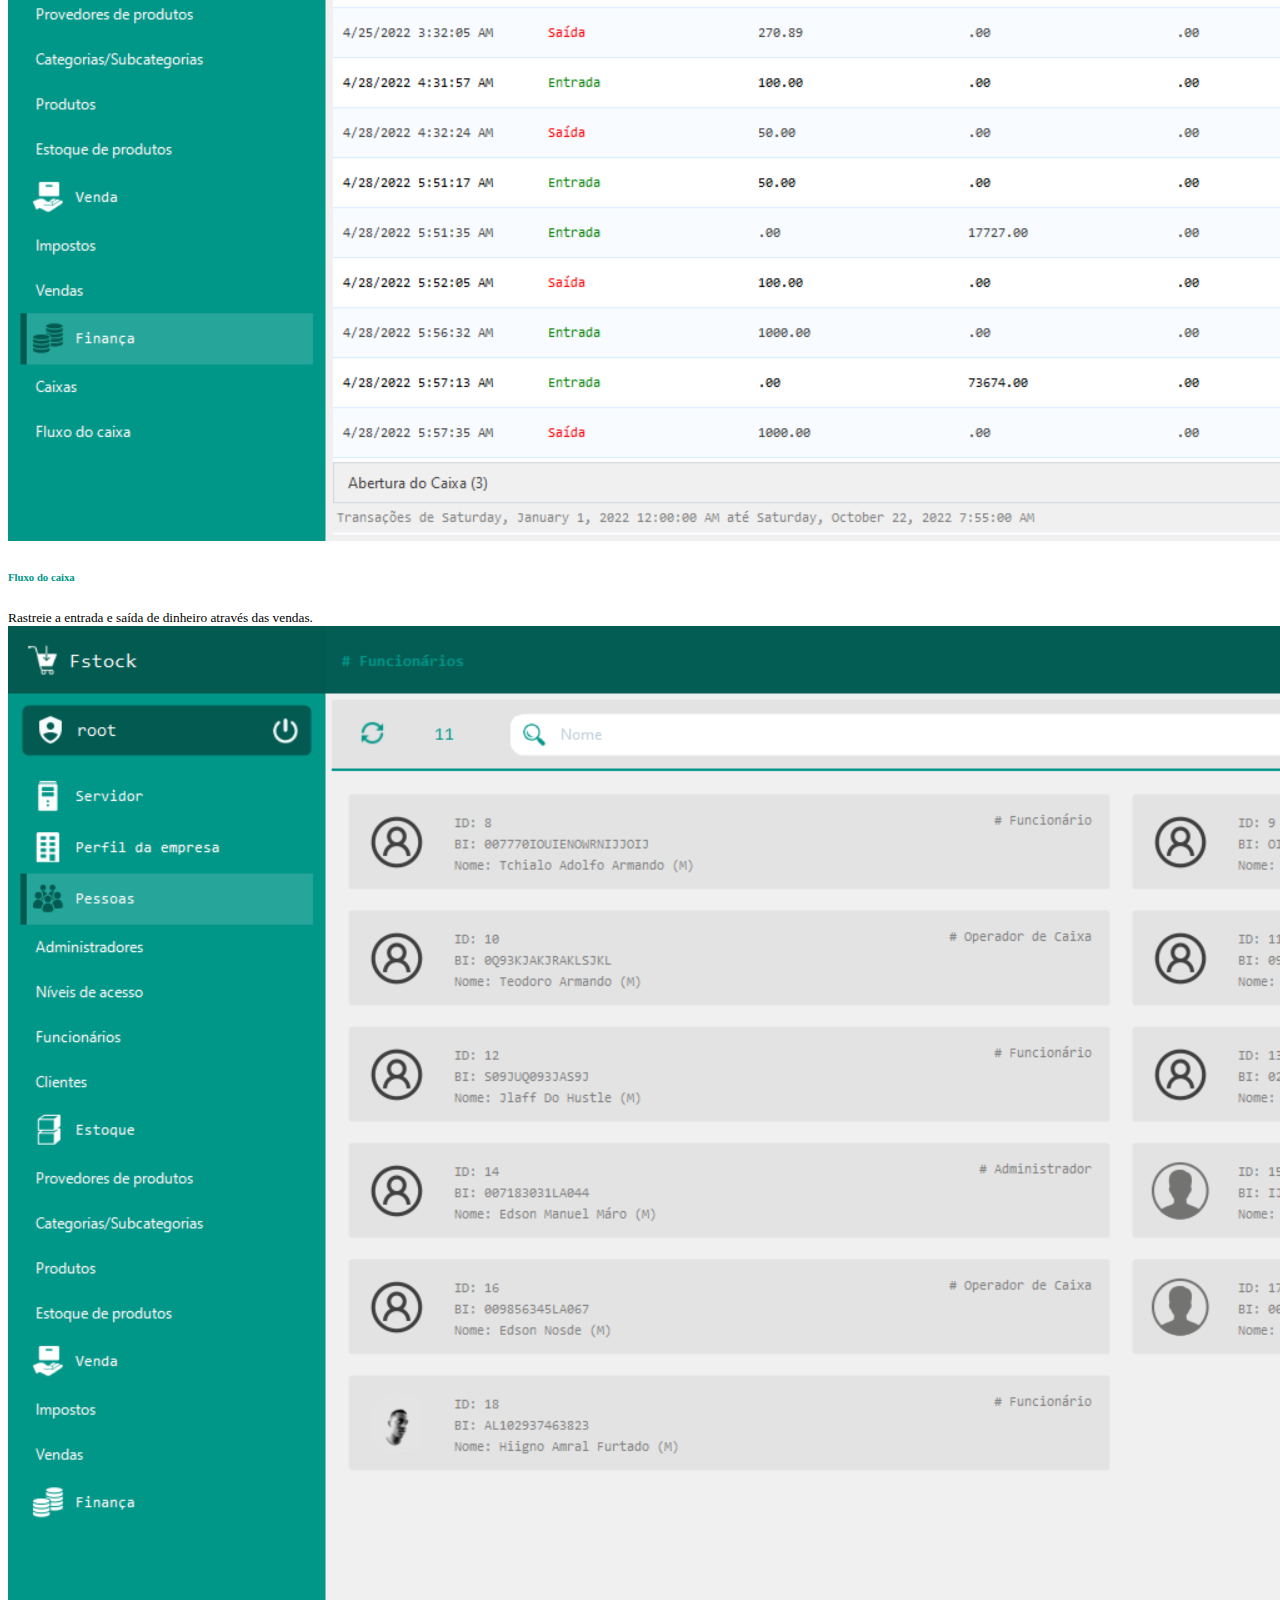
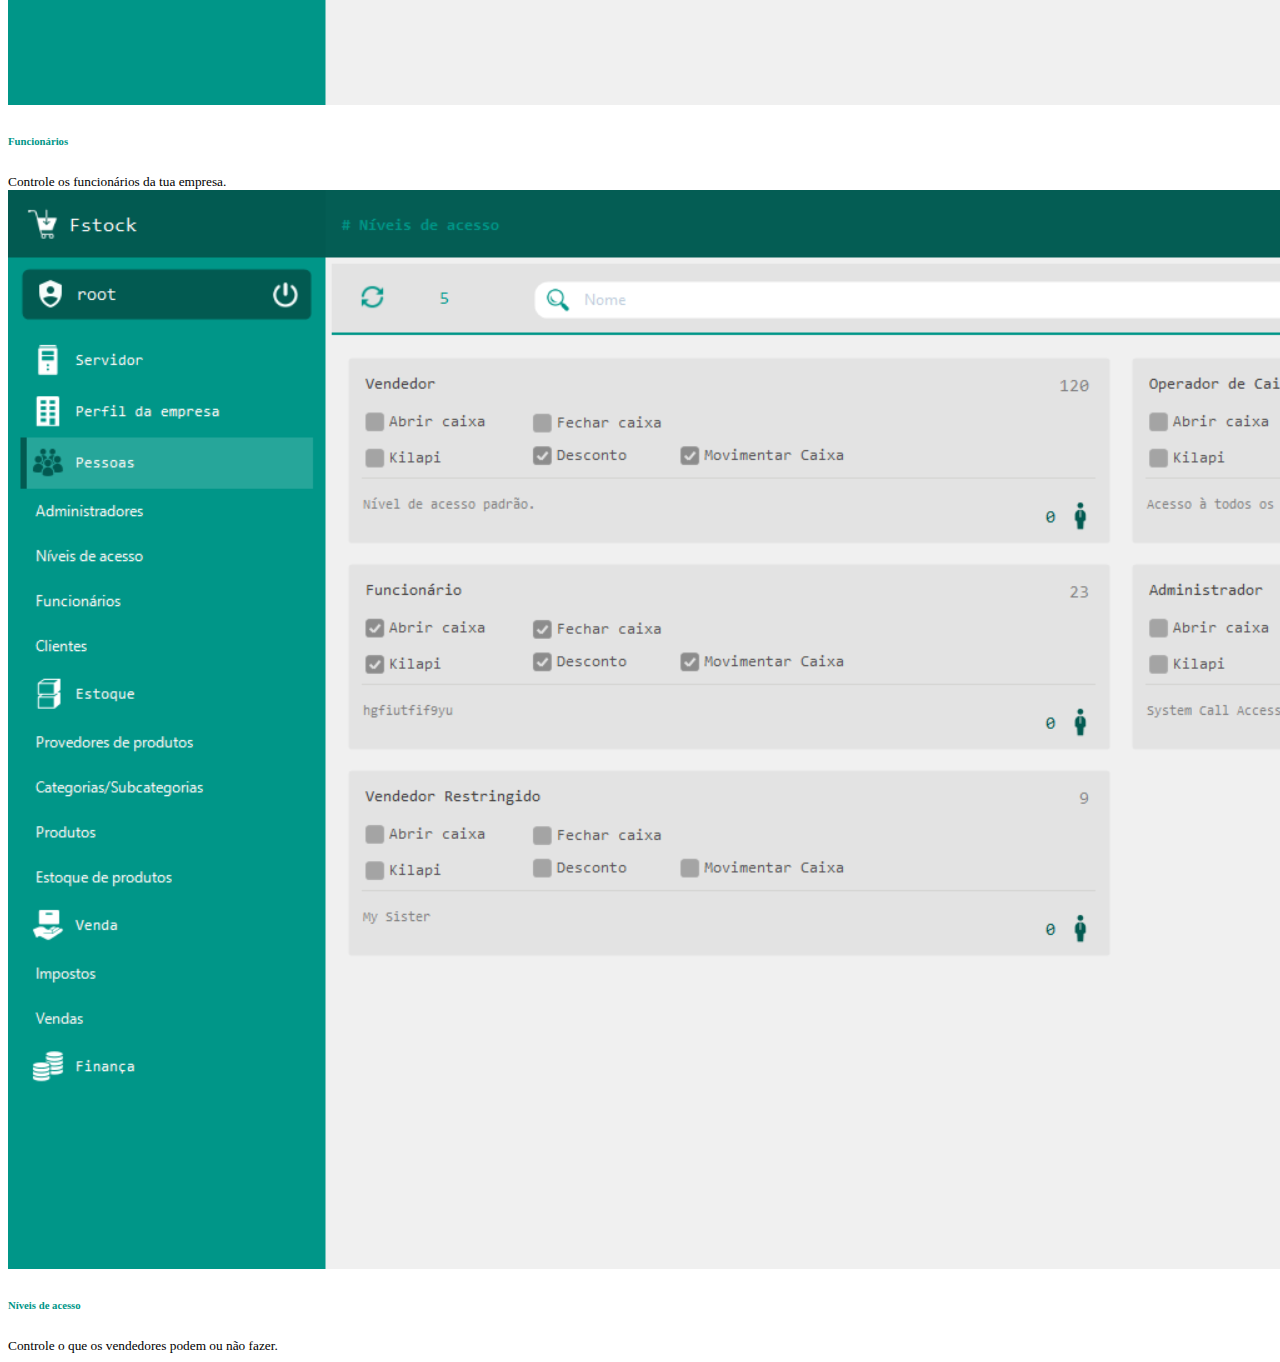
<file: src/index.html>
<!DOCTYPE html>
<html lang="pt">

<head>
    <meta charset="UTF-8">
    <meta name="viewport" content="width=device-width, initial-scale=1.0">
    <title>Fstock Screenshots</title>
    <link href="https://cdn.jsdelivr.net/npm/bootstrap@5.2.2/dist/css/bootstrap.min.css" rel="stylesheet"
        integrity="sha384-Zenh87qX5JnK2Jl0vWa8Ck2rdkQ2Bzep5IDxbcnCeuOxjzrPF/et3URy9Bv1WTRi" crossorigin="anonymous">
    <script src="https://cdn.jsdelivr.net/npm/bootstrap@5.2.2/dist/js/bootstrap.bundle.min.js"
        integrity="sha384-OERcA2EqjJCMA+/3y+gxIOqMEjwtxJY7qPCqsdltbNJuaOe923+mo//f6V8Qbsw3"
        crossorigin="anonymous"></script>
    <link rel="stylesheet" href="./styles.css">
</head>

<body>
    <header class="position-sticky top-0" style="z-index: 100;">
        <nav class="navbar bg-light shadow-sm">
            <div class="container-fluid">
                <a href="#" class="navbar-brand">
                    <img src="./images/logo.png" width="30px" />
                    <span class="p-3 fs-6"><span class="text-green">Fstock</span> <span
                            class="text-orange">Screenshots</span></span>
                </a>
                <a role="button" class="btn text-white" style="background-color: #f5734b;">Sobre</a>
            </div>
        </nav>
    </header>
    <main class="container-fluid p-3">
        <div class="row g-3 my-3">
            <div class="col">
                <div class="col card shadow scale-up">
                    <div class="position-relative">
                        <img class="card-img-top " src="./images/dashboard.png" />
                        <div class="cover">
                            <a class="btn btn-dark text-white" href="./images/dashboard.png"
                                target="_blank">Visualizar</a>
                        </div>
                    </div>
                    <div class="card-body">
                        <h6 class="card-title text-green">Dashboard</h6>
                        <small class="card-text">Visualiza as informações financeiras mais relevantes de um modo
                            centralizado.</small>
                    </div>
                </div>
            </div>

            <div class="col">
                <div class="card shadow scale-up">
                    <div class="position-relative">
                        <img class="card-img-top " src="./images/products.png" />
                        <div class="cover">
                            <a class="btn btn-dark text-white" href="./images/dashboard.png"
                                target="_blank">Visualizar</a>
                        </div>
                    </div>
                    <div class="card-body">
                        <h6 class="card-title text-green">Produtos</h6>
                        <small class="card-text">Controle todos os produtos cadastrados.</small>
                    </div>
                </div>
            </div>

            <div class="col">
                <div class="card shadow scale-up">
                    <div class="position-relative">
                        <img class="card-img-top " src="./images/product_edition.png" />
                        <div class="cover">
                            <a class="btn btn-dark text-white" href="./images/product_edition.png"
                                target="_blank">Visualizar</a>
                        </div>
                    </div>
                    <div class="card-body">
                        <h6 class="card-title text-green">Cadastro de produtos</h6>
                        <small class="card-text">Cadastre e edite as informações dos produtos.</small>
                    </div>
                </div>
            </div>

            <div class="col">
                <div class="card shadow scale-up">
                    <div class="position-relative">
                        <img class="card-img-top " src="./images/categories.png" />
                        <div class="cover">
                            <a class="btn btn-dark text-white" href="./images/categories.png"
                                target="_blank">Visualizar</a>
                        </div>
                    </div>
                    <div class="card-body">
                        <h6 class="card-title text-green">Categorias e subcategorias</h6>
                        <small class="card-text">Organize os seus produtos de uma forma eficiente.</small>
                    </div>
                </div>
            </div>
        </div>
        <div class="row g-3 my-3">
            <div class="col">
                <div class="card shadow scale-up">
                    <div class="position-relative">
                        <img class="card-img-top " src="./images/products_stock.png" />
                        <div class="cover">
                            <a class="btn btn-dark text-white" href="./images/products_stock.png"
                                target="_blank">Visualizar</a>
                        </div>
                    </div>
                    <div class="card-body">
                        <h6 class="card-title text-green">Estoque de produtos</h6>
                        <small class="card-text">Saiba quais produtos estão acabando.</small>
                    </div>
                </div>
            </div>

            <div class="col">
                <div class="card shadow scale-up">
                    <div class="position-relative">
                        <img class="card-img-top " src="./images/cash_flow.png" />
                        <div class="cover">
                            <a class="btn btn-dark text-white" href="./images/cash_flow.png"
                                target="_blank">Visualizar</a>
                        </div>
                    </div>
                    <div class="card-body">
                        <h6 class="card-title text-green">Fluxo do caixa</h6>
                        <small class="card-text">Rastreie a entrada e saída de dinheiro através das vendas.</small>
                    </div>
                </div>
            </div>

            <div class="col">
                <div class="card shadow scale-up">
                    <div class="position-relative">
                        <img class="card-img-top " src="./images/employees.png" />
                        <div class="cover">
                            <a class="btn btn-dark text-white" href="./images/employees.png"
                                target="_blank">Visualizar</a>
                        </div>
                    </div>
                    <div class="card-body">
                        <h6 class="card-title text-green">Funcionários</h6>
                        <small class="card-text">Controle os funcionários da tua empresa.</small>
                    </div>
                </div>
            </div>

            <div class="col">
                <div class="card shadow scale-up">
                    <div class="position-relative">
                        <img class="card-img-top " src="./images/access_levels.png" />
                        <div class="cover">
                            <a class="btn btn-dark text-white" href="./images/access_levels.png"
                                target="_blank">Visualizar</a>
                        </div>
                    </div>
                    <div class="card-body">
                        <h6 class="card-title text-green">Níveis de acesso</h6>
                        <small class="card-text">Controle o que os vendedores podem ou não fazer.</small>
                    </div>
                </div>
            </div>
        </div>

    </main>
</body>

</html>
</file>
<file: docs/styles.css>
.text-green{
    color:#009688;
}

.text-orange {
    color: #FF5722;
}


.card {
    transition: all .3s ease;
    cursor: pointer;
}

.card.scale-up:hover {
    transform: translateY(-10px);
}
.card .cover {
    position: absolute;
    top: 0;
    height: 100%;
    background-color: black;
    width: 100%;
    text-align: center;
    display: flex;
    align-items: center;
    justify-content: center;
    opacity: 0;
    transition: opacity .5s ease;
}
.card .cover:hover {
    opacity: 0.5;
}
</file>
<file: src/styles.css>
.text-green{
    color:#009688;
}

.text-orange {
    color: #FF5722;
}


.card {
    transition: all .3s ease;
    cursor: pointer;
}

.card.scale-up:hover {
    transform: translateY(-10px);
}
.card .cover {
    position: absolute;
    top: 0;
    height: 100%;
    background-color: black;
    width: 100%;
    text-align: center;
    display: flex;
    align-items: center;
    justify-content: center;
    opacity: 0;
    transition: opacity .5s ease;
}
.card .cover:hover {
    opacity: 0.5;
}
</file>
